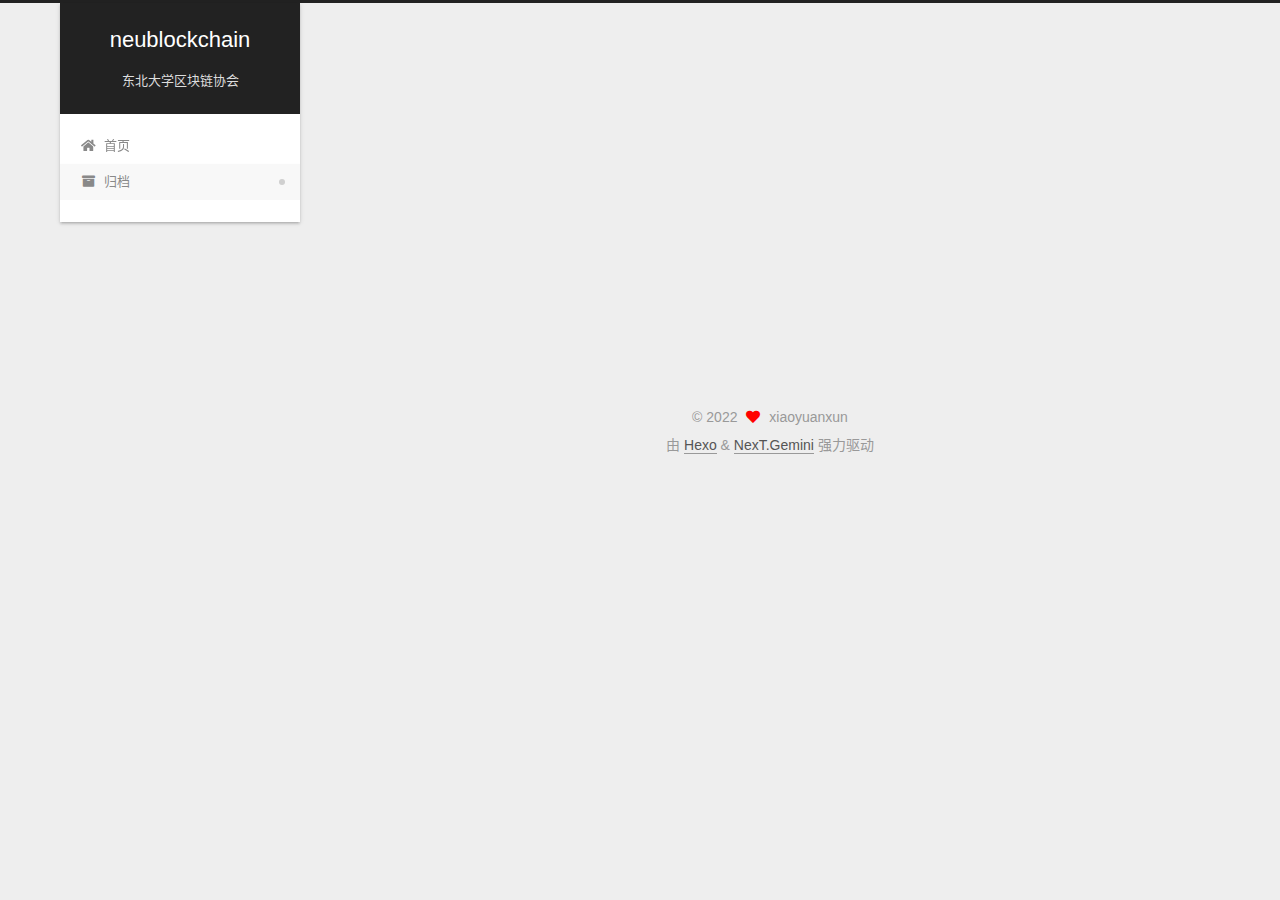
<file: archives/index.html>
<!DOCTYPE html>
<html lang="zh-CN">
<head>
  <meta charset="UTF-8">
<meta name="viewport" content="width=device-width, initial-scale=1, maximum-scale=2">
<meta name="theme-color" content="#222">
<meta name="generator" content="Hexo 6.2.0">
  <link rel="apple-touch-icon" sizes="180x180" href="/images/apple-touch-icon-next.png">
  <link rel="icon" type="image/png" sizes="32x32" href="/images/favicon-32x32-next.png">
  <link rel="icon" type="image/png" sizes="16x16" href="/images/favicon-16x16-next.png">
  <link rel="mask-icon" href="/images/logo.svg" color="#222">

<link rel="stylesheet" href="/css/main.css">


<link rel="stylesheet" href="/lib/font-awesome/css/all.min.css">

<script id="hexo-configurations">
    var NexT = window.NexT || {};
    var CONFIG = {"hostname":"example.com","root":"/","scheme":"Gemini","version":"7.8.0","exturl":false,"sidebar":{"position":"left","display":"post","padding":18,"offset":12,"onmobile":false},"copycode":{"enable":false,"show_result":false,"style":null},"back2top":{"enable":true,"sidebar":false,"scrollpercent":false},"bookmark":{"enable":false,"color":"#222","save":"auto"},"fancybox":false,"mediumzoom":false,"lazyload":false,"pangu":false,"comments":{"style":"tabs","active":null,"storage":true,"lazyload":false,"nav":null},"algolia":{"hits":{"per_page":10},"labels":{"input_placeholder":"Search for Posts","hits_empty":"We didn't find any results for the search: ${query}","hits_stats":"${hits} results found in ${time} ms"}},"localsearch":{"enable":false,"trigger":"auto","top_n_per_article":1,"unescape":false,"preload":false},"motion":{"enable":true,"async":false,"transition":{"post_block":"fadeIn","post_header":"slideDownIn","post_body":"slideDownIn","coll_header":"slideLeftIn","sidebar":"slideUpIn"}}};
  </script>

  <meta name="description" content="探寻区块链的更多可能">
<meta property="og:type" content="website">
<meta property="og:title" content="neublockchain">
<meta property="og:url" content="http://example.com/archives/index.html">
<meta property="og:site_name" content="neublockchain">
<meta property="og:description" content="探寻区块链的更多可能">
<meta property="og:locale" content="zh_CN">
<meta property="article:author" content="xiaoyuanxun">
<meta name="twitter:card" content="summary">

<link rel="canonical" href="http://example.com/archives/">


<script id="page-configurations">
  // https://hexo.io/docs/variables.html
  CONFIG.page = {
    sidebar: "",
    isHome : false,
    isPost : false,
    lang   : 'zh-CN'
  };
</script>

  <title>归档 | neublockchain</title>
  






  <noscript>
  <style>
  .use-motion .brand,
  .use-motion .menu-item,
  .sidebar-inner,
  .use-motion .post-block,
  .use-motion .pagination,
  .use-motion .comments,
  .use-motion .post-header,
  .use-motion .post-body,
  .use-motion .collection-header { opacity: initial; }

  .use-motion .site-title,
  .use-motion .site-subtitle {
    opacity: initial;
    top: initial;
  }

  .use-motion .logo-line-before i { left: initial; }
  .use-motion .logo-line-after i { right: initial; }
  </style>
</noscript>

</head>

<body itemscope itemtype="http://schema.org/WebPage">
  <div class="container use-motion">
    <div class="headband"></div>

    <header class="header" itemscope itemtype="http://schema.org/WPHeader">
      <div class="header-inner"><div class="site-brand-container">
  <div class="site-nav-toggle">
    <div class="toggle" aria-label="切换导航栏">
      <span class="toggle-line toggle-line-first"></span>
      <span class="toggle-line toggle-line-middle"></span>
      <span class="toggle-line toggle-line-last"></span>
    </div>
  </div>

  <div class="site-meta">

    <a href="/" class="brand" rel="start">
      <span class="logo-line-before"><i></i></span>
      <h1 class="site-title">neublockchain</h1>
      <span class="logo-line-after"><i></i></span>
    </a>
      <p class="site-subtitle" itemprop="description">东北大学区块链协会</p>
  </div>

  <div class="site-nav-right">
    <div class="toggle popup-trigger">
    </div>
  </div>
</div>




<nav class="site-nav">
  <ul id="menu" class="main-menu menu">
        <li class="menu-item menu-item-home">

    <a href="/" rel="section"><i class="fa fa-home fa-fw"></i>首页</a>

  </li>
        <li class="menu-item menu-item-archives">

    <a href="/archives/" rel="section"><i class="fa fa-archive fa-fw"></i>归档</a>

  </li>
  </ul>
</nav>




</div>
    </header>

    
  <div class="back-to-top">
    <i class="fa fa-arrow-up"></i>
    <span>0%</span>
  </div>


    <main class="main">
      <div class="main-inner">
        <div class="content-wrap">
          

          <div class="content archive">
            

  
  
  
  <div class="post-block">
    <div class="posts-collapse">
      <div class="collection-title">
        <span class="collection-header">嗯..! 目前共计 1 篇日志。 继续努力。</span>
      </div>

      
    <div class="collection-year">
      <span class="collection-header">2022</span>
    </div>

  <article itemscope itemtype="http://schema.org/Article">
    <header class="post-header">

      <div class="post-meta">
        <time itemprop="dateCreated"
              datetime="2022-09-09T22:17:22+08:00"
              content="2022-09-09">
          09-09
        </time>
      </div>

      <div class="post-title">
          <a class="post-title-link" href="/2022/09/09/recruitNew/" itemprop="url">
            <span itemprop="name">东北大学区块链技术与应用研究协会招新2022</span>
          </a>
      </div>

    </header>
  </article>


    </div>
  </div>
  
  
  

  



          </div>
          

<script>
  window.addEventListener('tabs:register', () => {
    let { activeClass } = CONFIG.comments;
    if (CONFIG.comments.storage) {
      activeClass = localStorage.getItem('comments_active') || activeClass;
    }
    if (activeClass) {
      let activeTab = document.querySelector(`a[href="#comment-${activeClass}"]`);
      if (activeTab) {
        activeTab.click();
      }
    }
  });
  if (CONFIG.comments.storage) {
    window.addEventListener('tabs:click', event => {
      if (!event.target.matches('.tabs-comment .tab-content .tab-pane')) return;
      let commentClass = event.target.classList[1];
      localStorage.setItem('comments_active', commentClass);
    });
  }
</script>

        </div>
          
  
  <div class="toggle sidebar-toggle">
    <span class="toggle-line toggle-line-first"></span>
    <span class="toggle-line toggle-line-middle"></span>
    <span class="toggle-line toggle-line-last"></span>
  </div>

  <aside class="sidebar">
    <div class="sidebar-inner">

      <ul class="sidebar-nav motion-element">
        <li class="sidebar-nav-toc">
          文章目录
        </li>
        <li class="sidebar-nav-overview">
          站点概览
        </li>
      </ul>

      <!--noindex-->
      <div class="post-toc-wrap sidebar-panel">
      </div>
      <!--/noindex-->

      <div class="site-overview-wrap sidebar-panel">
        <div class="site-author motion-element" itemprop="author" itemscope itemtype="http://schema.org/Person">
  <p class="site-author-name" itemprop="name">xiaoyuanxun</p>
  <div class="site-description" itemprop="description">探寻区块链的更多可能</div>
</div>
<div class="site-state-wrap motion-element">
  <nav class="site-state">
      <div class="site-state-item site-state-posts">
          <a href="/archives/">
        
          <span class="site-state-item-count">1</span>
          <span class="site-state-item-name">日志</span>
        </a>
      </div>
  </nav>
</div>



      </div>

    </div>
  </aside>
  <div id="sidebar-dimmer"></div>


      </div>
    </main>

    <footer class="footer">
      <div class="footer-inner">
        

        

<div class="copyright">
  
  &copy; 
  <span itemprop="copyrightYear">2022</span>
  <span class="with-love">
    <i class="fa fa-heart"></i>
  </span>
  <span class="author" itemprop="copyrightHolder">xiaoyuanxun</span>
</div>
  <div class="powered-by">由 <a href="https://hexo.io/" class="theme-link" rel="noopener" target="_blank">Hexo</a> & <a href="https://theme-next.org/" class="theme-link" rel="noopener" target="_blank">NexT.Gemini</a> 强力驱动
  </div>

        








      </div>
    </footer>
  </div>

  
  <script src="/lib/anime.min.js"></script>
  <script src="/lib/velocity/velocity.min.js"></script>
  <script src="/lib/velocity/velocity.ui.min.js"></script>

<script src="/js/utils.js"></script>

<script src="/js/motion.js"></script>


<script src="/js/schemes/pisces.js"></script>


<script src="/js/next-boot.js"></script>




  















  

  

</body>
</html>
</file>
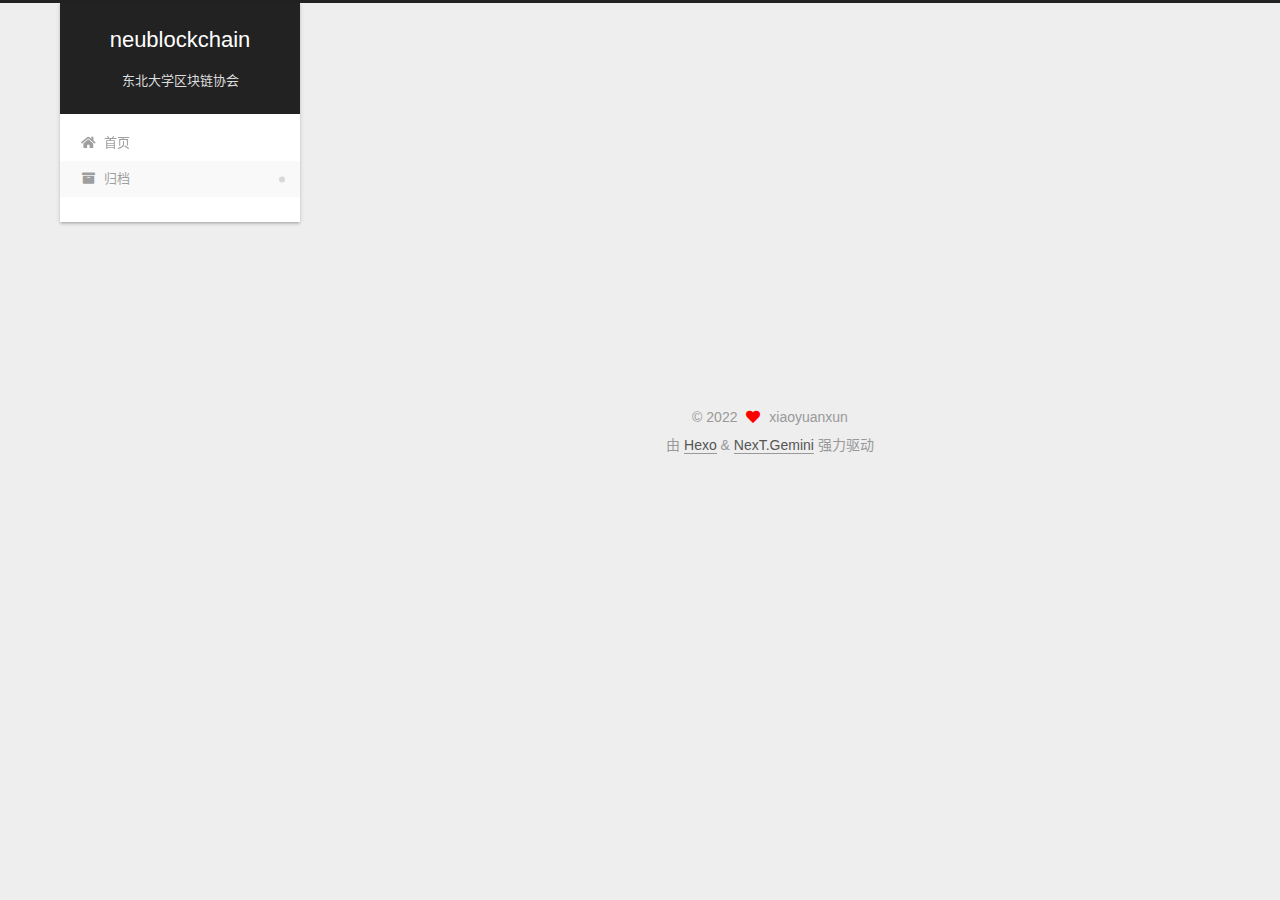
<file: archives/2022/index.html>
<!DOCTYPE html>
<html lang="zh-CN">
<head>
  <meta charset="UTF-8">
<meta name="viewport" content="width=device-width, initial-scale=1, maximum-scale=2">
<meta name="theme-color" content="#222">
<meta name="generator" content="Hexo 6.2.0">
  <link rel="apple-touch-icon" sizes="180x180" href="/images/apple-touch-icon-next.png">
  <link rel="icon" type="image/png" sizes="32x32" href="/images/favicon-32x32-next.png">
  <link rel="icon" type="image/png" sizes="16x16" href="/images/favicon-16x16-next.png">
  <link rel="mask-icon" href="/images/logo.svg" color="#222">

<link rel="stylesheet" href="/css/main.css">


<link rel="stylesheet" href="/lib/font-awesome/css/all.min.css">

<script id="hexo-configurations">
    var NexT = window.NexT || {};
    var CONFIG = {"hostname":"example.com","root":"/","scheme":"Gemini","version":"7.8.0","exturl":false,"sidebar":{"position":"left","display":"post","padding":18,"offset":12,"onmobile":false},"copycode":{"enable":false,"show_result":false,"style":null},"back2top":{"enable":true,"sidebar":false,"scrollpercent":false},"bookmark":{"enable":false,"color":"#222","save":"auto"},"fancybox":false,"mediumzoom":false,"lazyload":false,"pangu":false,"comments":{"style":"tabs","active":null,"storage":true,"lazyload":false,"nav":null},"algolia":{"hits":{"per_page":10},"labels":{"input_placeholder":"Search for Posts","hits_empty":"We didn't find any results for the search: ${query}","hits_stats":"${hits} results found in ${time} ms"}},"localsearch":{"enable":false,"trigger":"auto","top_n_per_article":1,"unescape":false,"preload":false},"motion":{"enable":true,"async":false,"transition":{"post_block":"fadeIn","post_header":"slideDownIn","post_body":"slideDownIn","coll_header":"slideLeftIn","sidebar":"slideUpIn"}}};
  </script>

  <meta name="description" content="探寻区块链的更多可能">
<meta property="og:type" content="website">
<meta property="og:title" content="neublockchain">
<meta property="og:url" content="http://example.com/archives/2022/index.html">
<meta property="og:site_name" content="neublockchain">
<meta property="og:description" content="探寻区块链的更多可能">
<meta property="og:locale" content="zh_CN">
<meta property="article:author" content="xiaoyuanxun">
<meta name="twitter:card" content="summary">

<link rel="canonical" href="http://example.com/archives/2022/">


<script id="page-configurations">
  // https://hexo.io/docs/variables.html
  CONFIG.page = {
    sidebar: "",
    isHome : false,
    isPost : false,
    lang   : 'zh-CN'
  };
</script>

  <title>归档 | neublockchain</title>
  






  <noscript>
  <style>
  .use-motion .brand,
  .use-motion .menu-item,
  .sidebar-inner,
  .use-motion .post-block,
  .use-motion .pagination,
  .use-motion .comments,
  .use-motion .post-header,
  .use-motion .post-body,
  .use-motion .collection-header { opacity: initial; }

  .use-motion .site-title,
  .use-motion .site-subtitle {
    opacity: initial;
    top: initial;
  }

  .use-motion .logo-line-before i { left: initial; }
  .use-motion .logo-line-after i { right: initial; }
  </style>
</noscript>

</head>

<body itemscope itemtype="http://schema.org/WebPage">
  <div class="container use-motion">
    <div class="headband"></div>

    <header class="header" itemscope itemtype="http://schema.org/WPHeader">
      <div class="header-inner"><div class="site-brand-container">
  <div class="site-nav-toggle">
    <div class="toggle" aria-label="切换导航栏">
      <span class="toggle-line toggle-line-first"></span>
      <span class="toggle-line toggle-line-middle"></span>
      <span class="toggle-line toggle-line-last"></span>
    </div>
  </div>

  <div class="site-meta">

    <a href="/" class="brand" rel="start">
      <span class="logo-line-before"><i></i></span>
      <h1 class="site-title">neublockchain</h1>
      <span class="logo-line-after"><i></i></span>
    </a>
      <p class="site-subtitle" itemprop="description">东北大学区块链协会</p>
  </div>

  <div class="site-nav-right">
    <div class="toggle popup-trigger">
    </div>
  </div>
</div>




<nav class="site-nav">
  <ul id="menu" class="main-menu menu">
        <li class="menu-item menu-item-home">

    <a href="/" rel="section"><i class="fa fa-home fa-fw"></i>首页</a>

  </li>
        <li class="menu-item menu-item-archives">

    <a href="/archives/" rel="section"><i class="fa fa-archive fa-fw"></i>归档</a>

  </li>
  </ul>
</nav>




</div>
    </header>

    
  <div class="back-to-top">
    <i class="fa fa-arrow-up"></i>
    <span>0%</span>
  </div>


    <main class="main">
      <div class="main-inner">
        <div class="content-wrap">
          

          <div class="content archive">
            

  
  
  
  <div class="post-block">
    <div class="posts-collapse">
      <div class="collection-title">
        <span class="collection-header">嗯..! 目前共计 1 篇日志。 继续努力。</span>
      </div>

      
    <div class="collection-year">
      <span class="collection-header">2022</span>
    </div>

  <article itemscope itemtype="http://schema.org/Article">
    <header class="post-header">

      <div class="post-meta">
        <time itemprop="dateCreated"
              datetime="2022-09-09T22:17:22+08:00"
              content="2022-09-09">
          09-09
        </time>
      </div>

      <div class="post-title">
          <a class="post-title-link" href="/2022/09/09/recruitNew/" itemprop="url">
            <span itemprop="name">东北大学区块链技术与应用研究协会招新2022</span>
          </a>
      </div>

    </header>
  </article>


    </div>
  </div>
  
  
  

  



          </div>
          

<script>
  window.addEventListener('tabs:register', () => {
    let { activeClass } = CONFIG.comments;
    if (CONFIG.comments.storage) {
      activeClass = localStorage.getItem('comments_active') || activeClass;
    }
    if (activeClass) {
      let activeTab = document.querySelector(`a[href="#comment-${activeClass}"]`);
      if (activeTab) {
        activeTab.click();
      }
    }
  });
  if (CONFIG.comments.storage) {
    window.addEventListener('tabs:click', event => {
      if (!event.target.matches('.tabs-comment .tab-content .tab-pane')) return;
      let commentClass = event.target.classList[1];
      localStorage.setItem('comments_active', commentClass);
    });
  }
</script>

        </div>
          
  
  <div class="toggle sidebar-toggle">
    <span class="toggle-line toggle-line-first"></span>
    <span class="toggle-line toggle-line-middle"></span>
    <span class="toggle-line toggle-line-last"></span>
  </div>

  <aside class="sidebar">
    <div class="sidebar-inner">

      <ul class="sidebar-nav motion-element">
        <li class="sidebar-nav-toc">
          文章目录
        </li>
        <li class="sidebar-nav-overview">
          站点概览
        </li>
      </ul>

      <!--noindex-->
      <div class="post-toc-wrap sidebar-panel">
      </div>
      <!--/noindex-->

      <div class="site-overview-wrap sidebar-panel">
        <div class="site-author motion-element" itemprop="author" itemscope itemtype="http://schema.org/Person">
  <p class="site-author-name" itemprop="name">xiaoyuanxun</p>
  <div class="site-description" itemprop="description">探寻区块链的更多可能</div>
</div>
<div class="site-state-wrap motion-element">
  <nav class="site-state">
      <div class="site-state-item site-state-posts">
          <a href="/archives/">
        
          <span class="site-state-item-count">1</span>
          <span class="site-state-item-name">日志</span>
        </a>
      </div>
  </nav>
</div>



      </div>

    </div>
  </aside>
  <div id="sidebar-dimmer"></div>


      </div>
    </main>

    <footer class="footer">
      <div class="footer-inner">
        

        

<div class="copyright">
  
  &copy; 
  <span itemprop="copyrightYear">2022</span>
  <span class="with-love">
    <i class="fa fa-heart"></i>
  </span>
  <span class="author" itemprop="copyrightHolder">xiaoyuanxun</span>
</div>
  <div class="powered-by">由 <a href="https://hexo.io/" class="theme-link" rel="noopener" target="_blank">Hexo</a> & <a href="https://theme-next.org/" class="theme-link" rel="noopener" target="_blank">NexT.Gemini</a> 强力驱动
  </div>

        








      </div>
    </footer>
  </div>

  
  <script src="/lib/anime.min.js"></script>
  <script src="/lib/velocity/velocity.min.js"></script>
  <script src="/lib/velocity/velocity.ui.min.js"></script>

<script src="/js/utils.js"></script>

<script src="/js/motion.js"></script>


<script src="/js/schemes/pisces.js"></script>


<script src="/js/next-boot.js"></script>




  















  

  

</body>
</html>
</file>
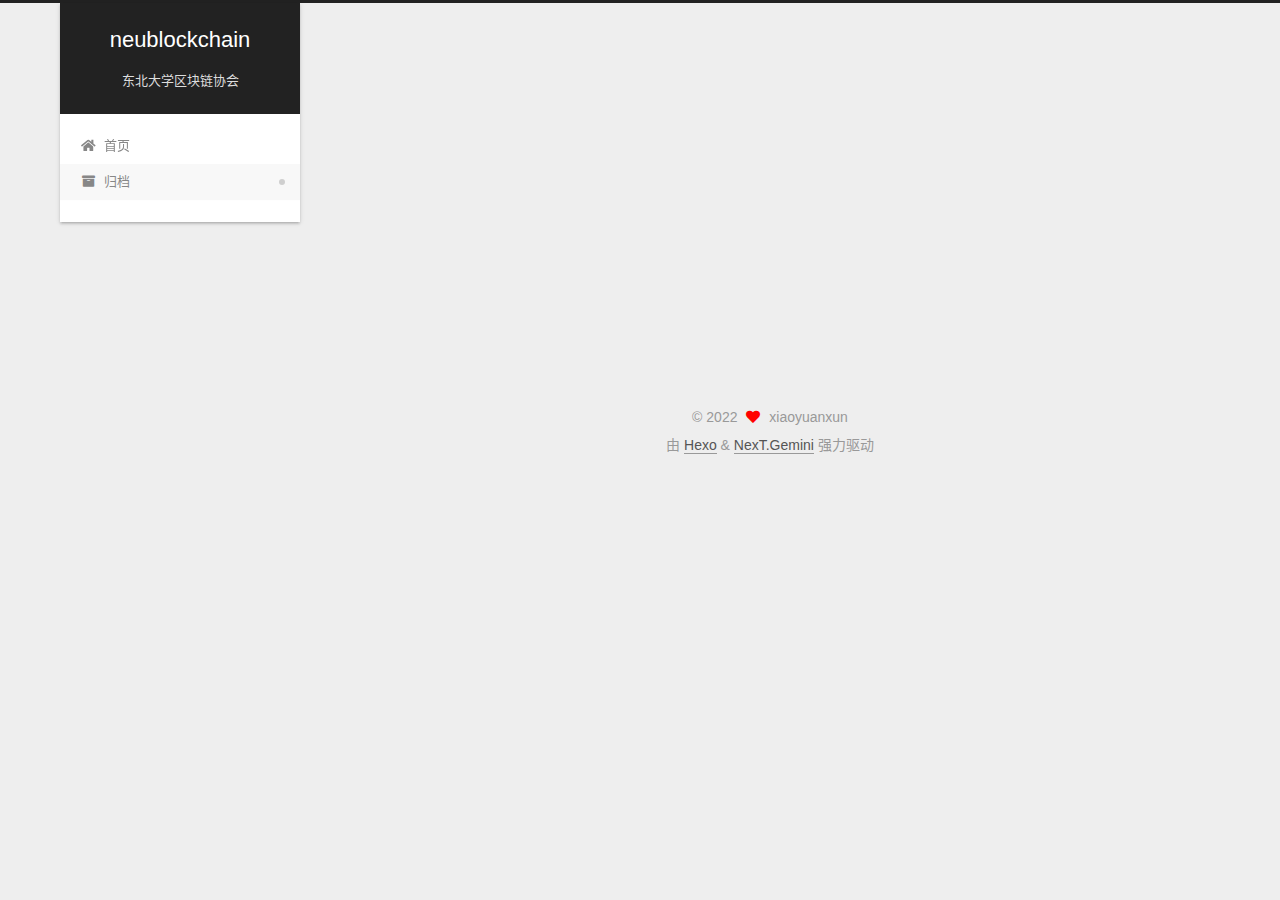
<file: archives/2022/08/index.html>
<!DOCTYPE html>
<html lang="zh-CN">
<head>
  <meta charset="UTF-8">
<meta name="viewport" content="width=device-width, initial-scale=1, maximum-scale=2">
<meta name="theme-color" content="#222">
<meta name="generator" content="Hexo 6.2.0">
  <link rel="apple-touch-icon" sizes="180x180" href="/images/apple-touch-icon-next.png">
  <link rel="icon" type="image/png" sizes="32x32" href="/images/favicon-32x32-next.png">
  <link rel="icon" type="image/png" sizes="16x16" href="/images/favicon-16x16-next.png">
  <link rel="mask-icon" href="/images/logo.svg" color="#222">

<link rel="stylesheet" href="/css/main.css">


<link rel="stylesheet" href="/lib/font-awesome/css/all.min.css">

<script id="hexo-configurations">
    var NexT = window.NexT || {};
    var CONFIG = {"hostname":"example.com","root":"/","scheme":"Gemini","version":"7.8.0","exturl":false,"sidebar":{"position":"left","display":"post","padding":18,"offset":12,"onmobile":false},"copycode":{"enable":false,"show_result":false,"style":null},"back2top":{"enable":true,"sidebar":false,"scrollpercent":false},"bookmark":{"enable":false,"color":"#222","save":"auto"},"fancybox":false,"mediumzoom":false,"lazyload":false,"pangu":false,"comments":{"style":"tabs","active":null,"storage":true,"lazyload":false,"nav":null},"algolia":{"hits":{"per_page":10},"labels":{"input_placeholder":"Search for Posts","hits_empty":"We didn't find any results for the search: ${query}","hits_stats":"${hits} results found in ${time} ms"}},"localsearch":{"enable":false,"trigger":"auto","top_n_per_article":1,"unescape":false,"preload":false},"motion":{"enable":true,"async":false,"transition":{"post_block":"fadeIn","post_header":"slideDownIn","post_body":"slideDownIn","coll_header":"slideLeftIn","sidebar":"slideUpIn"}}};
  </script>

  <meta name="description" content="探寻区块链的更多可能">
<meta property="og:type" content="website">
<meta property="og:title" content="neublockchain">
<meta property="og:url" content="http://example.com/archives/2022/08/index.html">
<meta property="og:site_name" content="neublockchain">
<meta property="og:description" content="探寻区块链的更多可能">
<meta property="og:locale" content="zh_CN">
<meta property="article:author" content="xiaoyuanxun">
<meta name="twitter:card" content="summary">

<link rel="canonical" href="http://example.com/archives/2022/08/">


<script id="page-configurations">
  // https://hexo.io/docs/variables.html
  CONFIG.page = {
    sidebar: "",
    isHome : false,
    isPost : false,
    lang   : 'zh-CN'
  };
</script>

  <title>归档 | neublockchain</title>
  






  <noscript>
  <style>
  .use-motion .brand,
  .use-motion .menu-item,
  .sidebar-inner,
  .use-motion .post-block,
  .use-motion .pagination,
  .use-motion .comments,
  .use-motion .post-header,
  .use-motion .post-body,
  .use-motion .collection-header { opacity: initial; }

  .use-motion .site-title,
  .use-motion .site-subtitle {
    opacity: initial;
    top: initial;
  }

  .use-motion .logo-line-before i { left: initial; }
  .use-motion .logo-line-after i { right: initial; }
  </style>
</noscript>

</head>

<body itemscope itemtype="http://schema.org/WebPage">
  <div class="container use-motion">
    <div class="headband"></div>

    <header class="header" itemscope itemtype="http://schema.org/WPHeader">
      <div class="header-inner"><div class="site-brand-container">
  <div class="site-nav-toggle">
    <div class="toggle" aria-label="切换导航栏">
      <span class="toggle-line toggle-line-first"></span>
      <span class="toggle-line toggle-line-middle"></span>
      <span class="toggle-line toggle-line-last"></span>
    </div>
  </div>

  <div class="site-meta">

    <a href="/" class="brand" rel="start">
      <span class="logo-line-before"><i></i></span>
      <h1 class="site-title">neublockchain</h1>
      <span class="logo-line-after"><i></i></span>
    </a>
      <p class="site-subtitle" itemprop="description">东北大学区块链协会</p>
  </div>

  <div class="site-nav-right">
    <div class="toggle popup-trigger">
    </div>
  </div>
</div>




<nav class="site-nav">
  <ul id="menu" class="main-menu menu">
        <li class="menu-item menu-item-home">

    <a href="/" rel="section"><i class="fa fa-home fa-fw"></i>首页</a>

  </li>
        <li class="menu-item menu-item-archives">

    <a href="/archives/" rel="section"><i class="fa fa-archive fa-fw"></i>归档</a>

  </li>
  </ul>
</nav>




</div>
    </header>

    
  <div class="back-to-top">
    <i class="fa fa-arrow-up"></i>
    <span>0%</span>
  </div>


    <main class="main">
      <div class="main-inner">
        <div class="content-wrap">
          

          <div class="content archive">
            

  
  
  
  <div class="post-block">
    <div class="posts-collapse">
      <div class="collection-title">
        <span class="collection-header">嗯..! 目前共计 1 篇日志。 继续努力。</span>
      </div>

      
    <div class="collection-year">
      <span class="collection-header">2022</span>
    </div>

  <article itemscope itemtype="http://schema.org/Article">
    <header class="post-header">

      <div class="post-meta">
        <time itemprop="dateCreated"
              datetime="2022-08-18T19:51:50+08:00"
              content="2022-08-18">
          08-18
        </time>
      </div>

      <div class="post-title">
          <a class="post-title-link" href="/2022/08/18/hello-world/" itemprop="url">
            <span itemprop="name">Hello World</span>
          </a>
      </div>

    </header>
  </article>


    </div>
  </div>
  
  
  

  



          </div>
          

<script>
  window.addEventListener('tabs:register', () => {
    let { activeClass } = CONFIG.comments;
    if (CONFIG.comments.storage) {
      activeClass = localStorage.getItem('comments_active') || activeClass;
    }
    if (activeClass) {
      let activeTab = document.querySelector(`a[href="#comment-${activeClass}"]`);
      if (activeTab) {
        activeTab.click();
      }
    }
  });
  if (CONFIG.comments.storage) {
    window.addEventListener('tabs:click', event => {
      if (!event.target.matches('.tabs-comment .tab-content .tab-pane')) return;
      let commentClass = event.target.classList[1];
      localStorage.setItem('comments_active', commentClass);
    });
  }
</script>

        </div>
          
  
  <div class="toggle sidebar-toggle">
    <span class="toggle-line toggle-line-first"></span>
    <span class="toggle-line toggle-line-middle"></span>
    <span class="toggle-line toggle-line-last"></span>
  </div>

  <aside class="sidebar">
    <div class="sidebar-inner">

      <ul class="sidebar-nav motion-element">
        <li class="sidebar-nav-toc">
          文章目录
        </li>
        <li class="sidebar-nav-overview">
          站点概览
        </li>
      </ul>

      <!--noindex-->
      <div class="post-toc-wrap sidebar-panel">
      </div>
      <!--/noindex-->

      <div class="site-overview-wrap sidebar-panel">
        <div class="site-author motion-element" itemprop="author" itemscope itemtype="http://schema.org/Person">
  <p class="site-author-name" itemprop="name">xiaoyuanxun</p>
  <div class="site-description" itemprop="description">探寻区块链的更多可能</div>
</div>
<div class="site-state-wrap motion-element">
  <nav class="site-state">
      <div class="site-state-item site-state-posts">
          <a href="/archives/">
        
          <span class="site-state-item-count">1</span>
          <span class="site-state-item-name">日志</span>
        </a>
      </div>
  </nav>
</div>



      </div>

    </div>
  </aside>
  <div id="sidebar-dimmer"></div>


      </div>
    </main>

    <footer class="footer">
      <div class="footer-inner">
        

        

<div class="copyright">
  
  &copy; 
  <span itemprop="copyrightYear">2022</span>
  <span class="with-love">
    <i class="fa fa-heart"></i>
  </span>
  <span class="author" itemprop="copyrightHolder">xiaoyuanxun</span>
</div>
  <div class="powered-by">由 <a href="https://hexo.io/" class="theme-link" rel="noopener" target="_blank">Hexo</a> & <a href="https://theme-next.org/" class="theme-link" rel="noopener" target="_blank">NexT.Gemini</a> 强力驱动
  </div>

        








      </div>
    </footer>
  </div>

  
  <script src="/lib/anime.min.js"></script>
  <script src="/lib/velocity/velocity.min.js"></script>
  <script src="/lib/velocity/velocity.ui.min.js"></script>

<script src="/js/utils.js"></script>

<script src="/js/motion.js"></script>


<script src="/js/schemes/pisces.js"></script>


<script src="/js/next-boot.js"></script>




  















  

  

</body>
</html>
</file>
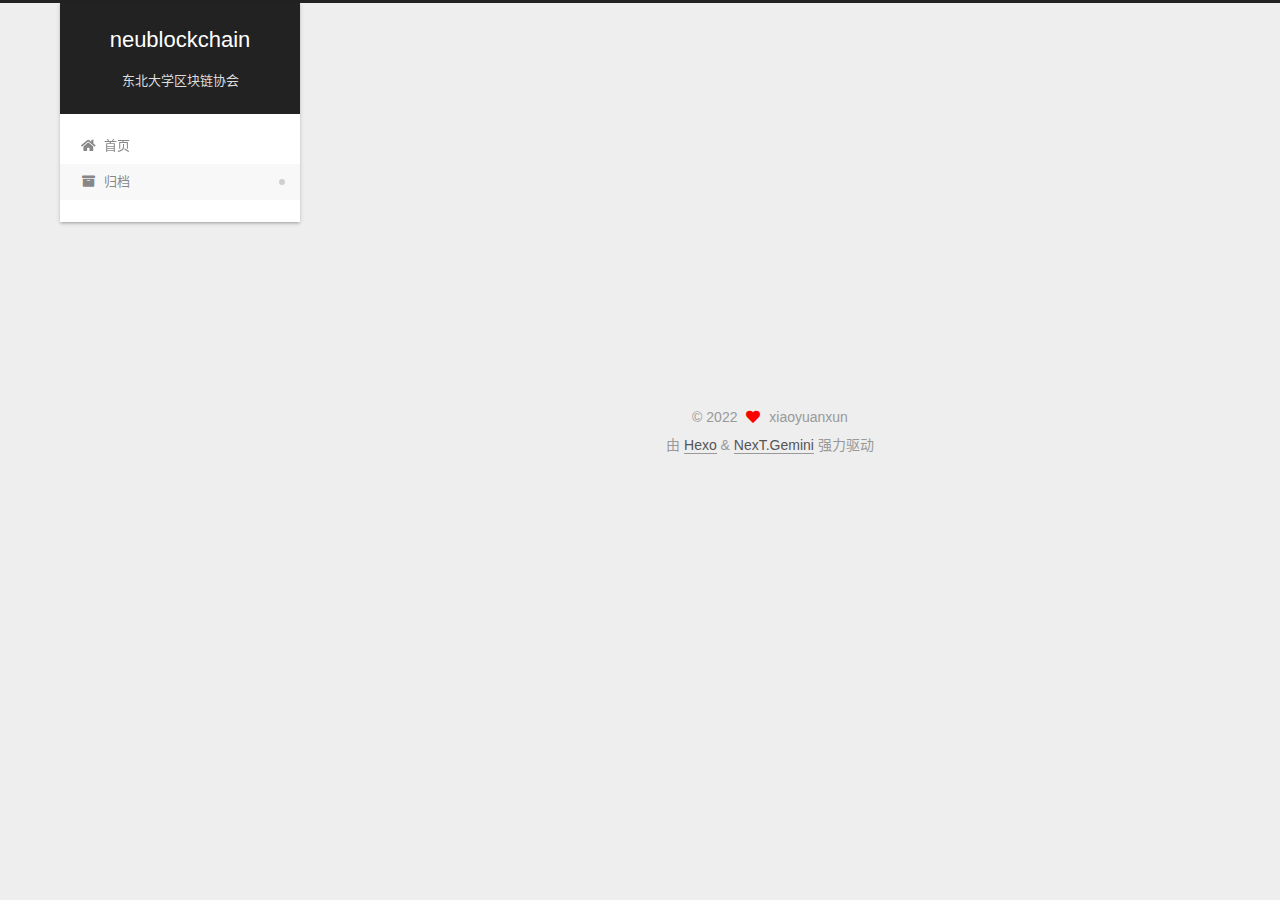
<file: archives/2022/09/index.html>
<!DOCTYPE html>
<html lang="zh-CN">
<head>
  <meta charset="UTF-8">
<meta name="viewport" content="width=device-width, initial-scale=1, maximum-scale=2">
<meta name="theme-color" content="#222">
<meta name="generator" content="Hexo 6.2.0">
  <link rel="apple-touch-icon" sizes="180x180" href="/images/apple-touch-icon-next.png">
  <link rel="icon" type="image/png" sizes="32x32" href="/images/favicon-32x32-next.png">
  <link rel="icon" type="image/png" sizes="16x16" href="/images/favicon-16x16-next.png">
  <link rel="mask-icon" href="/images/logo.svg" color="#222">

<link rel="stylesheet" href="/css/main.css">


<link rel="stylesheet" href="/lib/font-awesome/css/all.min.css">

<script id="hexo-configurations">
    var NexT = window.NexT || {};
    var CONFIG = {"hostname":"example.com","root":"/","scheme":"Gemini","version":"7.8.0","exturl":false,"sidebar":{"position":"left","display":"post","padding":18,"offset":12,"onmobile":false},"copycode":{"enable":false,"show_result":false,"style":null},"back2top":{"enable":true,"sidebar":false,"scrollpercent":false},"bookmark":{"enable":false,"color":"#222","save":"auto"},"fancybox":false,"mediumzoom":false,"lazyload":false,"pangu":false,"comments":{"style":"tabs","active":null,"storage":true,"lazyload":false,"nav":null},"algolia":{"hits":{"per_page":10},"labels":{"input_placeholder":"Search for Posts","hits_empty":"We didn't find any results for the search: ${query}","hits_stats":"${hits} results found in ${time} ms"}},"localsearch":{"enable":false,"trigger":"auto","top_n_per_article":1,"unescape":false,"preload":false},"motion":{"enable":true,"async":false,"transition":{"post_block":"fadeIn","post_header":"slideDownIn","post_body":"slideDownIn","coll_header":"slideLeftIn","sidebar":"slideUpIn"}}};
  </script>

  <meta name="description" content="探寻区块链的更多可能">
<meta property="og:type" content="website">
<meta property="og:title" content="neublockchain">
<meta property="og:url" content="http://example.com/archives/2022/09/index.html">
<meta property="og:site_name" content="neublockchain">
<meta property="og:description" content="探寻区块链的更多可能">
<meta property="og:locale" content="zh_CN">
<meta property="article:author" content="xiaoyuanxun">
<meta name="twitter:card" content="summary">

<link rel="canonical" href="http://example.com/archives/2022/09/">


<script id="page-configurations">
  // https://hexo.io/docs/variables.html
  CONFIG.page = {
    sidebar: "",
    isHome : false,
    isPost : false,
    lang   : 'zh-CN'
  };
</script>

  <title>归档 | neublockchain</title>
  






  <noscript>
  <style>
  .use-motion .brand,
  .use-motion .menu-item,
  .sidebar-inner,
  .use-motion .post-block,
  .use-motion .pagination,
  .use-motion .comments,
  .use-motion .post-header,
  .use-motion .post-body,
  .use-motion .collection-header { opacity: initial; }

  .use-motion .site-title,
  .use-motion .site-subtitle {
    opacity: initial;
    top: initial;
  }

  .use-motion .logo-line-before i { left: initial; }
  .use-motion .logo-line-after i { right: initial; }
  </style>
</noscript>

</head>

<body itemscope itemtype="http://schema.org/WebPage">
  <div class="container use-motion">
    <div class="headband"></div>

    <header class="header" itemscope itemtype="http://schema.org/WPHeader">
      <div class="header-inner"><div class="site-brand-container">
  <div class="site-nav-toggle">
    <div class="toggle" aria-label="切换导航栏">
      <span class="toggle-line toggle-line-first"></span>
      <span class="toggle-line toggle-line-middle"></span>
      <span class="toggle-line toggle-line-last"></span>
    </div>
  </div>

  <div class="site-meta">

    <a href="/" class="brand" rel="start">
      <span class="logo-line-before"><i></i></span>
      <h1 class="site-title">neublockchain</h1>
      <span class="logo-line-after"><i></i></span>
    </a>
      <p class="site-subtitle" itemprop="description">东北大学区块链协会</p>
  </div>

  <div class="site-nav-right">
    <div class="toggle popup-trigger">
    </div>
  </div>
</div>




<nav class="site-nav">
  <ul id="menu" class="main-menu menu">
        <li class="menu-item menu-item-home">

    <a href="/" rel="section"><i class="fa fa-home fa-fw"></i>首页</a>

  </li>
        <li class="menu-item menu-item-archives">

    <a href="/archives/" rel="section"><i class="fa fa-archive fa-fw"></i>归档</a>

  </li>
  </ul>
</nav>




</div>
    </header>

    
  <div class="back-to-top">
    <i class="fa fa-arrow-up"></i>
    <span>0%</span>
  </div>


    <main class="main">
      <div class="main-inner">
        <div class="content-wrap">
          

          <div class="content archive">
            

  
  
  
  <div class="post-block">
    <div class="posts-collapse">
      <div class="collection-title">
        <span class="collection-header">嗯..! 目前共计 1 篇日志。 继续努力。</span>
      </div>

      
    <div class="collection-year">
      <span class="collection-header">2022</span>
    </div>

  <article itemscope itemtype="http://schema.org/Article">
    <header class="post-header">

      <div class="post-meta">
        <time itemprop="dateCreated"
              datetime="2022-09-09T22:17:22+08:00"
              content="2022-09-09">
          09-09
        </time>
      </div>

      <div class="post-title">
          <a class="post-title-link" href="/2022/09/09/recruitNew/" itemprop="url">
            <span itemprop="name">东北大学区块链技术与应用研究协会招新2022</span>
          </a>
      </div>

    </header>
  </article>


    </div>
  </div>
  
  
  

  



          </div>
          

<script>
  window.addEventListener('tabs:register', () => {
    let { activeClass } = CONFIG.comments;
    if (CONFIG.comments.storage) {
      activeClass = localStorage.getItem('comments_active') || activeClass;
    }
    if (activeClass) {
      let activeTab = document.querySelector(`a[href="#comment-${activeClass}"]`);
      if (activeTab) {
        activeTab.click();
      }
    }
  });
  if (CONFIG.comments.storage) {
    window.addEventListener('tabs:click', event => {
      if (!event.target.matches('.tabs-comment .tab-content .tab-pane')) return;
      let commentClass = event.target.classList[1];
      localStorage.setItem('comments_active', commentClass);
    });
  }
</script>

        </div>
          
  
  <div class="toggle sidebar-toggle">
    <span class="toggle-line toggle-line-first"></span>
    <span class="toggle-line toggle-line-middle"></span>
    <span class="toggle-line toggle-line-last"></span>
  </div>

  <aside class="sidebar">
    <div class="sidebar-inner">

      <ul class="sidebar-nav motion-element">
        <li class="sidebar-nav-toc">
          文章目录
        </li>
        <li class="sidebar-nav-overview">
          站点概览
        </li>
      </ul>

      <!--noindex-->
      <div class="post-toc-wrap sidebar-panel">
      </div>
      <!--/noindex-->

      <div class="site-overview-wrap sidebar-panel">
        <div class="site-author motion-element" itemprop="author" itemscope itemtype="http://schema.org/Person">
  <p class="site-author-name" itemprop="name">xiaoyuanxun</p>
  <div class="site-description" itemprop="description">探寻区块链的更多可能</div>
</div>
<div class="site-state-wrap motion-element">
  <nav class="site-state">
      <div class="site-state-item site-state-posts">
          <a href="/archives/">
        
          <span class="site-state-item-count">1</span>
          <span class="site-state-item-name">日志</span>
        </a>
      </div>
  </nav>
</div>



      </div>

    </div>
  </aside>
  <div id="sidebar-dimmer"></div>


      </div>
    </main>

    <footer class="footer">
      <div class="footer-inner">
        

        

<div class="copyright">
  
  &copy; 
  <span itemprop="copyrightYear">2022</span>
  <span class="with-love">
    <i class="fa fa-heart"></i>
  </span>
  <span class="author" itemprop="copyrightHolder">xiaoyuanxun</span>
</div>
  <div class="powered-by">由 <a href="https://hexo.io/" class="theme-link" rel="noopener" target="_blank">Hexo</a> & <a href="https://theme-next.org/" class="theme-link" rel="noopener" target="_blank">NexT.Gemini</a> 强力驱动
  </div>

        








      </div>
    </footer>
  </div>

  
  <script src="/lib/anime.min.js"></script>
  <script src="/lib/velocity/velocity.min.js"></script>
  <script src="/lib/velocity/velocity.ui.min.js"></script>

<script src="/js/utils.js"></script>

<script src="/js/motion.js"></script>


<script src="/js/schemes/pisces.js"></script>


<script src="/js/next-boot.js"></script>




  















  

  

</body>
</html>
</file>
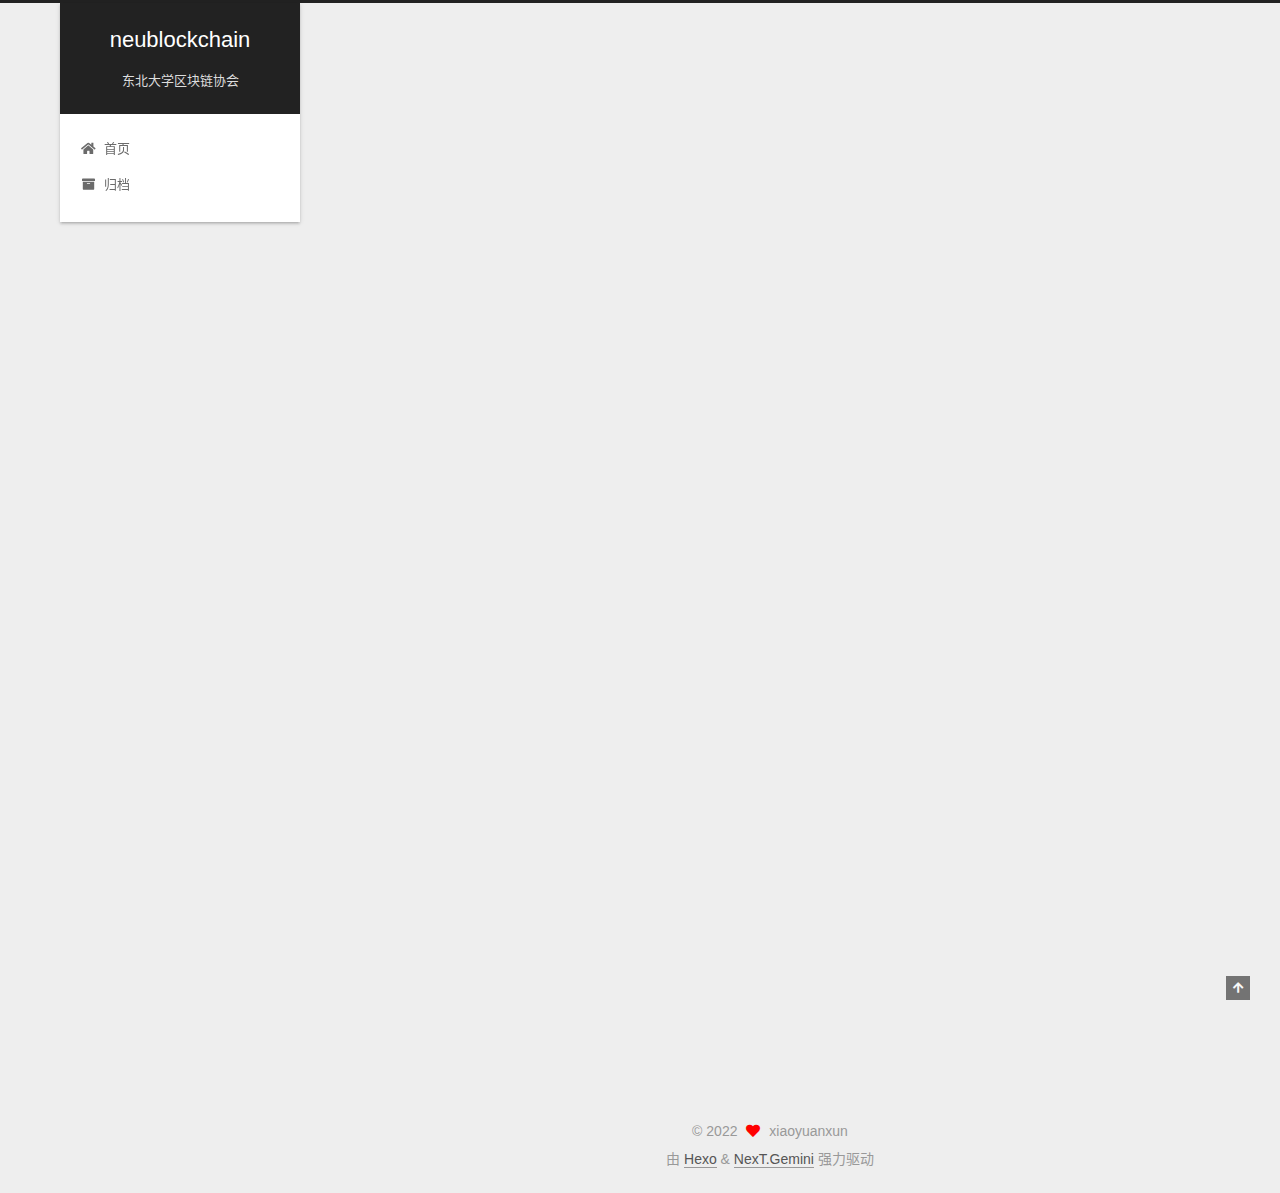
<file: 2022/08/18/hello-world/index.html>
<!DOCTYPE html>
<html lang="zh-CN">
<head>
  <meta charset="UTF-8">
<meta name="viewport" content="width=device-width, initial-scale=1, maximum-scale=2">
<meta name="theme-color" content="#222">
<meta name="generator" content="Hexo 6.2.0">
  <link rel="apple-touch-icon" sizes="180x180" href="/images/apple-touch-icon-next.png">
  <link rel="icon" type="image/png" sizes="32x32" href="/images/favicon-32x32-next.png">
  <link rel="icon" type="image/png" sizes="16x16" href="/images/favicon-16x16-next.png">
  <link rel="mask-icon" href="/images/logo.svg" color="#222">

<link rel="stylesheet" href="/css/main.css">


<link rel="stylesheet" href="/lib/font-awesome/css/all.min.css">

<script id="hexo-configurations">
    var NexT = window.NexT || {};
    var CONFIG = {"hostname":"example.com","root":"/","scheme":"Gemini","version":"7.8.0","exturl":false,"sidebar":{"position":"left","display":"post","padding":18,"offset":12,"onmobile":false},"copycode":{"enable":false,"show_result":false,"style":null},"back2top":{"enable":true,"sidebar":false,"scrollpercent":false},"bookmark":{"enable":false,"color":"#222","save":"auto"},"fancybox":false,"mediumzoom":false,"lazyload":false,"pangu":false,"comments":{"style":"tabs","active":null,"storage":true,"lazyload":false,"nav":null},"algolia":{"hits":{"per_page":10},"labels":{"input_placeholder":"Search for Posts","hits_empty":"We didn't find any results for the search: ${query}","hits_stats":"${hits} results found in ${time} ms"}},"localsearch":{"enable":false,"trigger":"auto","top_n_per_article":1,"unescape":false,"preload":false},"motion":{"enable":true,"async":false,"transition":{"post_block":"fadeIn","post_header":"slideDownIn","post_body":"slideDownIn","coll_header":"slideLeftIn","sidebar":"slideUpIn"}}};
  </script>

  <meta name="description" content="Welcome to Hexo! This is your very first post. Check documentation for more info. If you get any problems when using Hexo, you can find the answer in troubleshooting or you can ask me on GitHub. Quick">
<meta property="og:type" content="article">
<meta property="og:title" content="Hello World">
<meta property="og:url" content="http://example.com/2022/08/18/hello-world/index.html">
<meta property="og:site_name" content="neublockchain">
<meta property="og:description" content="Welcome to Hexo! This is your very first post. Check documentation for more info. If you get any problems when using Hexo, you can find the answer in troubleshooting or you can ask me on GitHub. Quick">
<meta property="og:locale" content="zh_CN">
<meta property="article:published_time" content="2022-08-18T11:51:50.525Z">
<meta property="article:modified_time" content="2022-08-18T11:51:50.525Z">
<meta property="article:author" content="xiaoyuanxun">
<meta name="twitter:card" content="summary">

<link rel="canonical" href="http://example.com/2022/08/18/hello-world/">


<script id="page-configurations">
  // https://hexo.io/docs/variables.html
  CONFIG.page = {
    sidebar: "",
    isHome : false,
    isPost : true,
    lang   : 'zh-CN'
  };
</script>

  <title>Hello World | neublockchain</title>
  






  <noscript>
  <style>
  .use-motion .brand,
  .use-motion .menu-item,
  .sidebar-inner,
  .use-motion .post-block,
  .use-motion .pagination,
  .use-motion .comments,
  .use-motion .post-header,
  .use-motion .post-body,
  .use-motion .collection-header { opacity: initial; }

  .use-motion .site-title,
  .use-motion .site-subtitle {
    opacity: initial;
    top: initial;
  }

  .use-motion .logo-line-before i { left: initial; }
  .use-motion .logo-line-after i { right: initial; }
  </style>
</noscript>

</head>

<body itemscope itemtype="http://schema.org/WebPage">
  <div class="container use-motion">
    <div class="headband"></div>

    <header class="header" itemscope itemtype="http://schema.org/WPHeader">
      <div class="header-inner"><div class="site-brand-container">
  <div class="site-nav-toggle">
    <div class="toggle" aria-label="切换导航栏">
      <span class="toggle-line toggle-line-first"></span>
      <span class="toggle-line toggle-line-middle"></span>
      <span class="toggle-line toggle-line-last"></span>
    </div>
  </div>

  <div class="site-meta">

    <a href="/" class="brand" rel="start">
      <span class="logo-line-before"><i></i></span>
      <h1 class="site-title">neublockchain</h1>
      <span class="logo-line-after"><i></i></span>
    </a>
      <p class="site-subtitle" itemprop="description">东北大学区块链协会</p>
  </div>

  <div class="site-nav-right">
    <div class="toggle popup-trigger">
    </div>
  </div>
</div>




<nav class="site-nav">
  <ul id="menu" class="main-menu menu">
        <li class="menu-item menu-item-home">

    <a href="/" rel="section"><i class="fa fa-home fa-fw"></i>首页</a>

  </li>
        <li class="menu-item menu-item-archives">

    <a href="/archives/" rel="section"><i class="fa fa-archive fa-fw"></i>归档</a>

  </li>
  </ul>
</nav>




</div>
    </header>

    
  <div class="back-to-top">
    <i class="fa fa-arrow-up"></i>
    <span>0%</span>
  </div>


    <main class="main">
      <div class="main-inner">
        <div class="content-wrap">
          

          <div class="content post posts-expand">
            

    
  
  
  <article itemscope itemtype="http://schema.org/Article" class="post-block" lang="zh-CN">
    <link itemprop="mainEntityOfPage" href="http://example.com/2022/08/18/hello-world/">

    <span hidden itemprop="author" itemscope itemtype="http://schema.org/Person">
      <meta itemprop="image" content="/images/avatar.gif">
      <meta itemprop="name" content="xiaoyuanxun">
      <meta itemprop="description" content="探寻区块链的更多可能">
    </span>

    <span hidden itemprop="publisher" itemscope itemtype="http://schema.org/Organization">
      <meta itemprop="name" content="neublockchain">
    </span>
      <header class="post-header">
        <h1 class="post-title" itemprop="name headline">
          Hello World
        </h1>

        <div class="post-meta">
            <span class="post-meta-item">
              <span class="post-meta-item-icon">
                <i class="far fa-calendar"></i>
              </span>
              <span class="post-meta-item-text">发表于</span>

              <time title="创建时间：2022-08-18 19:51:50" itemprop="dateCreated datePublished" datetime="2022-08-18T19:51:50+08:00">2022-08-18</time>
            </span>

          

        </div>
      </header>

    
    
    
    <div class="post-body" itemprop="articleBody">

      
        <p>Welcome to <a target="_blank" rel="noopener" href="https://hexo.io/">Hexo</a>! This is your very first post. Check <a target="_blank" rel="noopener" href="https://hexo.io/docs/">documentation</a> for more info. If you get any problems when using Hexo, you can find the answer in <a target="_blank" rel="noopener" href="https://hexo.io/docs/troubleshooting.html">troubleshooting</a> or you can ask me on <a target="_blank" rel="noopener" href="https://github.com/hexojs/hexo/issues">GitHub</a>.</p>
<h2 id="Quick-Start"><a href="#Quick-Start" class="headerlink" title="Quick Start"></a>Quick Start</h2><h3 id="Create-a-new-post"><a href="#Create-a-new-post" class="headerlink" title="Create a new post"></a>Create a new post</h3><figure class="highlight bash"><table><tr><td class="gutter"><pre><span class="line">1</span><br></pre></td><td class="code"><pre><span class="line">$ hexo new <span class="string">&quot;My New Post&quot;</span></span><br></pre></td></tr></table></figure>

<p>More info: <a target="_blank" rel="noopener" href="https://hexo.io/docs/writing.html">Writing</a></p>
<h3 id="Run-server"><a href="#Run-server" class="headerlink" title="Run server"></a>Run server</h3><figure class="highlight bash"><table><tr><td class="gutter"><pre><span class="line">1</span><br></pre></td><td class="code"><pre><span class="line">$ hexo server</span><br></pre></td></tr></table></figure>

<p>More info: <a target="_blank" rel="noopener" href="https://hexo.io/docs/server.html">Server</a></p>
<h3 id="Generate-static-files"><a href="#Generate-static-files" class="headerlink" title="Generate static files"></a>Generate static files</h3><figure class="highlight bash"><table><tr><td class="gutter"><pre><span class="line">1</span><br></pre></td><td class="code"><pre><span class="line">$ hexo generate</span><br></pre></td></tr></table></figure>

<p>More info: <a target="_blank" rel="noopener" href="https://hexo.io/docs/generating.html">Generating</a></p>
<h3 id="Deploy-to-remote-sites"><a href="#Deploy-to-remote-sites" class="headerlink" title="Deploy to remote sites"></a>Deploy to remote sites</h3><figure class="highlight bash"><table><tr><td class="gutter"><pre><span class="line">1</span><br></pre></td><td class="code"><pre><span class="line">$ hexo deploy</span><br></pre></td></tr></table></figure>

<p>More info: <a target="_blank" rel="noopener" href="https://hexo.io/docs/one-command-deployment.html">Deployment</a></p>

    </div>

    
    
    

      <footer class="post-footer">

        


        
      </footer>
    
  </article>
  
  
  



          </div>
          

<script>
  window.addEventListener('tabs:register', () => {
    let { activeClass } = CONFIG.comments;
    if (CONFIG.comments.storage) {
      activeClass = localStorage.getItem('comments_active') || activeClass;
    }
    if (activeClass) {
      let activeTab = document.querySelector(`a[href="#comment-${activeClass}"]`);
      if (activeTab) {
        activeTab.click();
      }
    }
  });
  if (CONFIG.comments.storage) {
    window.addEventListener('tabs:click', event => {
      if (!event.target.matches('.tabs-comment .tab-content .tab-pane')) return;
      let commentClass = event.target.classList[1];
      localStorage.setItem('comments_active', commentClass);
    });
  }
</script>

        </div>
          
  
  <div class="toggle sidebar-toggle">
    <span class="toggle-line toggle-line-first"></span>
    <span class="toggle-line toggle-line-middle"></span>
    <span class="toggle-line toggle-line-last"></span>
  </div>

  <aside class="sidebar">
    <div class="sidebar-inner">

      <ul class="sidebar-nav motion-element">
        <li class="sidebar-nav-toc">
          文章目录
        </li>
        <li class="sidebar-nav-overview">
          站点概览
        </li>
      </ul>

      <!--noindex-->
      <div class="post-toc-wrap sidebar-panel">
          <div class="post-toc motion-element"><ol class="nav"><li class="nav-item nav-level-2"><a class="nav-link" href="#Quick-Start"><span class="nav-number">1.</span> <span class="nav-text">Quick Start</span></a><ol class="nav-child"><li class="nav-item nav-level-3"><a class="nav-link" href="#Create-a-new-post"><span class="nav-number">1.1.</span> <span class="nav-text">Create a new post</span></a></li><li class="nav-item nav-level-3"><a class="nav-link" href="#Run-server"><span class="nav-number">1.2.</span> <span class="nav-text">Run server</span></a></li><li class="nav-item nav-level-3"><a class="nav-link" href="#Generate-static-files"><span class="nav-number">1.3.</span> <span class="nav-text">Generate static files</span></a></li><li class="nav-item nav-level-3"><a class="nav-link" href="#Deploy-to-remote-sites"><span class="nav-number">1.4.</span> <span class="nav-text">Deploy to remote sites</span></a></li></ol></li></ol></div>
      </div>
      <!--/noindex-->

      <div class="site-overview-wrap sidebar-panel">
        <div class="site-author motion-element" itemprop="author" itemscope itemtype="http://schema.org/Person">
  <p class="site-author-name" itemprop="name">xiaoyuanxun</p>
  <div class="site-description" itemprop="description">探寻区块链的更多可能</div>
</div>
<div class="site-state-wrap motion-element">
  <nav class="site-state">
      <div class="site-state-item site-state-posts">
          <a href="/archives/">
        
          <span class="site-state-item-count">1</span>
          <span class="site-state-item-name">日志</span>
        </a>
      </div>
  </nav>
</div>



      </div>

    </div>
  </aside>
  <div id="sidebar-dimmer"></div>


      </div>
    </main>

    <footer class="footer">
      <div class="footer-inner">
        

        

<div class="copyright">
  
  &copy; 
  <span itemprop="copyrightYear">2022</span>
  <span class="with-love">
    <i class="fa fa-heart"></i>
  </span>
  <span class="author" itemprop="copyrightHolder">xiaoyuanxun</span>
</div>
  <div class="powered-by">由 <a href="https://hexo.io/" class="theme-link" rel="noopener" target="_blank">Hexo</a> & <a href="https://theme-next.org/" class="theme-link" rel="noopener" target="_blank">NexT.Gemini</a> 强力驱动
  </div>

        








      </div>
    </footer>
  </div>

  
  <script src="/lib/anime.min.js"></script>
  <script src="/lib/velocity/velocity.min.js"></script>
  <script src="/lib/velocity/velocity.ui.min.js"></script>

<script src="/js/utils.js"></script>

<script src="/js/motion.js"></script>


<script src="/js/schemes/pisces.js"></script>


<script src="/js/next-boot.js"></script>




  















  

  

</body>
</html>
</file>
<file: css/main.css>
:root {
  --body-bg-color: #eee;
  --content-bg-color: #fff;
  --card-bg-color: #f5f5f5;
  --text-color: #555;
  --blockquote-color: #666;
  --link-color: #555;
  --link-hover-color: #222;
  --brand-color: #fff;
  --brand-hover-color: #fff;
  --table-row-odd-bg-color: #f9f9f9;
  --table-row-hover-bg-color: #f5f5f5;
  --menu-item-bg-color: #f5f5f5;
  --btn-default-bg: #fff;
  --btn-default-color: #555;
  --btn-default-border-color: #555;
  --btn-default-hover-bg: #222;
  --btn-default-hover-color: #fff;
  --btn-default-hover-border-color: #222;
}
html {
  line-height: 1.15; /* 1 */
  -webkit-text-size-adjust: 100%; /* 2 */
}
body {
  margin: 0;
}
main {
  display: block;
}
h1 {
  font-size: 2em;
  margin: 0.67em 0;
}
hr {
  box-sizing: content-box; /* 1 */
  height: 0; /* 1 */
  overflow: visible; /* 2 */
}
pre {
  font-family: monospace, monospace; /* 1 */
  font-size: 1em; /* 2 */
}
a {
  background: transparent;
}
abbr[title] {
  border-bottom: none; /* 1 */
  text-decoration: underline; /* 2 */
  text-decoration: underline dotted; /* 2 */
}
b,
strong {
  font-weight: bolder;
}
code,
kbd,
samp {
  font-family: monospace, monospace; /* 1 */
  font-size: 1em; /* 2 */
}
small {
  font-size: 80%;
}
sub,
sup {
  font-size: 75%;
  line-height: 0;
  position: relative;
  vertical-align: baseline;
}
sub {
  bottom: -0.25em;
}
sup {
  top: -0.5em;
}
img {
  border-style: none;
}
button,
input,
optgroup,
select,
textarea {
  font-family: inherit; /* 1 */
  font-size: 100%; /* 1 */
  line-height: 1.15; /* 1 */
  margin: 0; /* 2 */
}
button,
input {
/* 1 */
  overflow: visible;
}
button,
select {
/* 1 */
  text-transform: none;
}
button,
[type='button'],
[type='reset'],
[type='submit'] {
  -webkit-appearance: button;
}
button::-moz-focus-inner,
[type='button']::-moz-focus-inner,
[type='reset']::-moz-focus-inner,
[type='submit']::-moz-focus-inner {
  border-style: none;
  padding: 0;
}
button:-moz-focusring,
[type='button']:-moz-focusring,
[type='reset']:-moz-focusring,
[type='submit']:-moz-focusring {
  outline: 1px dotted ButtonText;
}
fieldset {
  padding: 0.35em 0.75em 0.625em;
}
legend {
  box-sizing: border-box; /* 1 */
  color: inherit; /* 2 */
  display: table; /* 1 */
  max-width: 100%; /* 1 */
  padding: 0; /* 3 */
  white-space: normal; /* 1 */
}
progress {
  vertical-align: baseline;
}
textarea {
  overflow: auto;
}
[type='checkbox'],
[type='radio'] {
  box-sizing: border-box; /* 1 */
  padding: 0; /* 2 */
}
[type='number']::-webkit-inner-spin-button,
[type='number']::-webkit-outer-spin-button {
  height: auto;
}
[type='search'] {
  outline-offset: -2px; /* 2 */
  -webkit-appearance: textfield; /* 1 */
}
[type='search']::-webkit-search-decoration {
  -webkit-appearance: none;
}
::-webkit-file-upload-button {
  font: inherit; /* 2 */
  -webkit-appearance: button; /* 1 */
}
details {
  display: block;
}
summary {
  display: list-item;
}
template {
  display: none;
}
[hidden] {
  display: none;
}
::selection {
  background: #262a30;
  color: #eee;
}
html,
body {
  height: 100%;
}
body {
  background: var(--body-bg-color);
  color: var(--text-color);
  font-family: 'Lato', "PingFang SC", "Microsoft YaHei", sans-serif;
  font-size: 1em;
  line-height: 2;
}
@media (max-width: 991px) {
  body {
    padding-left: 0 !important;
    padding-right: 0 !important;
  }
}
h1,
h2,
h3,
h4,
h5,
h6 {
  font-family: 'Lato', "PingFang SC", "Microsoft YaHei", sans-serif;
  font-weight: bold;
  line-height: 1.5;
  margin: 20px 0 15px;
}
h1 {
  font-size: 1.5em;
}
h2 {
  font-size: 1.375em;
}
h3 {
  font-size: 1.25em;
}
h4 {
  font-size: 1.125em;
}
h5 {
  font-size: 1em;
}
h6 {
  font-size: 0.875em;
}
p {
  margin: 0 0 20px 0;
}
a,
span.exturl {
  border-bottom: 1px solid #999;
  color: var(--link-color);
  outline: 0;
  text-decoration: none;
  overflow-wrap: break-word;
  word-wrap: break-word;
  cursor: pointer;
}
a:hover,
span.exturl:hover {
  border-bottom-color: var(--link-hover-color);
  color: var(--link-hover-color);
}
iframe,
img,
video {
  display: block;
  margin-left: auto;
  margin-right: auto;
  max-width: 100%;
}
hr {
  background-image: repeating-linear-gradient(-45deg, #ddd, #ddd 4px, transparent 4px, transparent 8px);
  border: 0;
  height: 3px;
  margin: 40px 0;
}
blockquote {
  border-left: 4px solid #ddd;
  color: var(--blockquote-color);
  margin: 0;
  padding: 0 15px;
}
blockquote cite::before {
  content: '-';
  padding: 0 5px;
}
dt {
  font-weight: bold;
}
dd {
  margin: 0;
  padding: 0;
}
kbd {
  background-color: #f5f5f5;
  background-image: linear-gradient(#eee, #fff, #eee);
  border: 1px solid #ccc;
  border-radius: 0.2em;
  box-shadow: 0.1em 0.1em 0.2em rgba(0,0,0,0.1);
  color: #555;
  font-family: inherit;
  padding: 0.1em 0.3em;
  white-space: nowrap;
}
.table-container {
  overflow: auto;
}
table {
  border-collapse: collapse;
  border-spacing: 0;
  font-size: 0.875em;
  margin: 0 0 20px 0;
  width: 100%;
}
tbody tr:nth-of-type(odd) {
  background: var(--table-row-odd-bg-color);
}
tbody tr:hover {
  background: var(--table-row-hover-bg-color);
}
caption,
th,
td {
  font-weight: normal;
  padding: 8px;
  vertical-align: middle;
}
th,
td {
  border: 1px solid #ddd;
  border-bottom: 3px solid #ddd;
}
th {
  font-weight: 700;
  padding-bottom: 10px;
}
td {
  border-bottom-width: 1px;
}
.btn {
  background: var(--btn-default-bg);
  border: 2px solid var(--btn-default-border-color);
  border-radius: 2px;
  color: var(--btn-default-color);
  display: inline-block;
  font-size: 0.875em;
  line-height: 2;
  padding: 0 20px;
  text-decoration: none;
  transition-property: background-color;
  transition-delay: 0s;
  transition-duration: 0.2s;
  transition-timing-function: ease-in-out;
}
.btn:hover {
  background: var(--btn-default-hover-bg);
  border-color: var(--btn-default-hover-border-color);
  color: var(--btn-default-hover-color);
}
.btn + .btn {
  margin: 0 0 8px 8px;
}
.btn .fa-fw {
  text-align: left;
  width: 1.285714285714286em;
}
.toggle {
  line-height: 0;
}
.toggle .toggle-line {
  background: #fff;
  display: inline-block;
  height: 2px;
  left: 0;
  position: relative;
  top: 0;
  transition: all 0.4s;
  vertical-align: top;
  width: 100%;
}
.toggle .toggle-line:not(:first-child) {
  margin-top: 3px;
}
.toggle.toggle-arrow .toggle-line-first {
  left: 50%;
  top: 2px;
  transform: rotate(45deg);
  width: 50%;
}
.toggle.toggle-arrow .toggle-line-middle {
  left: 2px;
  width: 90%;
}
.toggle.toggle-arrow .toggle-line-last {
  left: 50%;
  top: -2px;
  transform: rotate(-45deg);
  width: 50%;
}
.toggle.toggle-close .toggle-line-first {
  transform: rotate(-45deg);
  top: 5px;
}
.toggle.toggle-close .toggle-line-middle {
  opacity: 0;
}
.toggle.toggle-close .toggle-line-last {
  transform: rotate(45deg);
  top: -5px;
}
.highlight,
pre {
  background: #f7f7f7;
  color: #4d4d4c;
  line-height: 1.6;
  margin: 0 auto 20px;
}
pre,
code {
  font-family: consolas, Menlo, monospace, "PingFang SC", "Microsoft YaHei";
}
code {
  background: #eee;
  border-radius: 3px;
  color: #555;
  padding: 2px 4px;
  overflow-wrap: break-word;
  word-wrap: break-word;
}
.highlight *::selection {
  background: #d6d6d6;
}
.highlight pre {
  border: 0;
  margin: 0;
  padding: 10px 0;
}
.highlight table {
  border: 0;
  margin: 0;
  width: auto;
}
.highlight td {
  border: 0;
  padding: 0;
}
.highlight figcaption {
  background: #eff2f3;
  color: #4d4d4c;
  display: flex;
  font-size: 0.875em;
  justify-content: space-between;
  line-height: 1.2;
  padding: 0.5em;
}
.highlight figcaption a {
  color: #4d4d4c;
}
.highlight figcaption a:hover {
  border-bottom-color: #4d4d4c;
}
.highlight .gutter {
  -moz-user-select: none;
  -ms-user-select: none;
  -webkit-user-select: none;
  user-select: none;
}
.highlight .gutter pre {
  background: #eff2f3;
  color: #869194;
  padding-left: 10px;
  padding-right: 10px;
  text-align: right;
}
.highlight .code pre {
  background: #f7f7f7;
  padding-left: 10px;
  width: 100%;
}
.gist table {
  width: auto;
}
.gist table td {
  border: 0;
}
pre {
  overflow: auto;
  padding: 10px;
}
pre code {
  background: none;
  color: #4d4d4c;
  font-size: 0.875em;
  padding: 0;
  text-shadow: none;
}
pre .deletion {
  background: #fdd;
}
pre .addition {
  background: #dfd;
}
pre .meta {
  color: #eab700;
  -moz-user-select: none;
  -ms-user-select: none;
  -webkit-user-select: none;
  user-select: none;
}
pre .comment {
  color: #8e908c;
}
pre .variable,
pre .attribute,
pre .tag,
pre .name,
pre .regexp,
pre .ruby .constant,
pre .xml .tag .title,
pre .xml .pi,
pre .xml .doctype,
pre .html .doctype,
pre .css .id,
pre .css .class,
pre .css .pseudo {
  color: #c82829;
}
pre .number,
pre .preprocessor,
pre .built_in,
pre .builtin-name,
pre .literal,
pre .params,
pre .constant,
pre .command {
  color: #f5871f;
}
pre .ruby .class .title,
pre .css .rules .attribute,
pre .string,
pre .symbol,
pre .value,
pre .inheritance,
pre .header,
pre .ruby .symbol,
pre .xml .cdata,
pre .special,
pre .formula {
  color: #718c00;
}
pre .title,
pre .css .hexcolor {
  color: #3e999f;
}
pre .function,
pre .python .decorator,
pre .python .title,
pre .ruby .function .title,
pre .ruby .title .keyword,
pre .perl .sub,
pre .javascript .title,
pre .coffeescript .title {
  color: #4271ae;
}
pre .keyword,
pre .javascript .function {
  color: #8959a8;
}
.blockquote-center {
  border-left: none;
  margin: 40px 0;
  padding: 0;
  position: relative;
  text-align: center;
}
.blockquote-center .fa {
  display: block;
  opacity: 0.6;
  position: absolute;
  width: 100%;
}
.blockquote-center .fa-quote-left {
  border-top: 1px solid #ccc;
  text-align: left;
  top: -20px;
}
.blockquote-center .fa-quote-right {
  border-bottom: 1px solid #ccc;
  text-align: right;
  bottom: -20px;
}
.blockquote-center p,
.blockquote-center div {
  text-align: center;
}
.post-body .group-picture img {
  margin: 0 auto;
  padding: 0 3px;
}
.group-picture-row {
  margin-bottom: 6px;
  overflow: hidden;
}
.group-picture-column {
  float: left;
  margin-bottom: 10px;
}
.post-body .label {
  color: #555;
  display: inline;
  padding: 0 2px;
}
.post-body .label.default {
  background: #f0f0f0;
}
.post-body .label.primary {
  background: #efe6f7;
}
.post-body .label.info {
  background: #e5f2f8;
}
.post-body .label.success {
  background: #e7f4e9;
}
.post-body .label.warning {
  background: #fcf6e1;
}
.post-body .label.danger {
  background: #fae8eb;
}
.post-body .tabs {
  margin-bottom: 20px;
}
.post-body .tabs,
.tabs-comment {
  display: block;
  padding-top: 10px;
  position: relative;
}
.post-body .tabs ul.nav-tabs,
.tabs-comment ul.nav-tabs {
  display: flex;
  flex-wrap: wrap;
  margin: 0;
  margin-bottom: -1px;
  padding: 0;
}
@media (max-width: 413px) {
  .post-body .tabs ul.nav-tabs,
  .tabs-comment ul.nav-tabs {
    display: block;
    margin-bottom: 5px;
  }
}
.post-body .tabs ul.nav-tabs li.tab,
.tabs-comment ul.nav-tabs li.tab {
  border-bottom: 1px solid #ddd;
  border-left: 1px solid transparent;
  border-right: 1px solid transparent;
  border-top: 3px solid transparent;
  flex-grow: 1;
  list-style-type: none;
  border-radius: 0 0 0 0;
}
@media (max-width: 413px) {
  .post-body .tabs ul.nav-tabs li.tab,
  .tabs-comment ul.nav-tabs li.tab {
    border-bottom: 1px solid transparent;
    border-left: 3px solid transparent;
    border-right: 1px solid transparent;
    border-top: 1px solid transparent;
  }
}
@media (max-width: 413px) {
  .post-body .tabs ul.nav-tabs li.tab,
  .tabs-comment ul.nav-tabs li.tab {
    border-radius: 0;
  }
}
.post-body .tabs ul.nav-tabs li.tab a,
.tabs-comment ul.nav-tabs li.tab a {
  border-bottom: initial;
  display: block;
  line-height: 1.8;
  outline: 0;
  padding: 0.25em 0.75em;
  text-align: center;
  transition-delay: 0s;
  transition-duration: 0.2s;
  transition-timing-function: ease-out;
}
.post-body .tabs ul.nav-tabs li.tab a i,
.tabs-comment ul.nav-tabs li.tab a i {
  width: 1.285714285714286em;
}
.post-body .tabs ul.nav-tabs li.tab.active,
.tabs-comment ul.nav-tabs li.tab.active {
  border-bottom: 1px solid transparent;
  border-left: 1px solid #ddd;
  border-right: 1px solid #ddd;
  border-top: 3px solid #fc6423;
}
@media (max-width: 413px) {
  .post-body .tabs ul.nav-tabs li.tab.active,
  .tabs-comment ul.nav-tabs li.tab.active {
    border-bottom: 1px solid #ddd;
    border-left: 3px solid #fc6423;
    border-right: 1px solid #ddd;
    border-top: 1px solid #ddd;
  }
}
.post-body .tabs ul.nav-tabs li.tab.active a,
.tabs-comment ul.nav-tabs li.tab.active a {
  color: var(--link-color);
  cursor: default;
}
.post-body .tabs .tab-content .tab-pane,
.tabs-comment .tab-content .tab-pane {
  border: 1px solid #ddd;
  border-top: 0;
  padding: 20px 20px 0 20px;
  border-radius: 0;
}
.post-body .tabs .tab-content .tab-pane:not(.active),
.tabs-comment .tab-content .tab-pane:not(.active) {
  display: none;
}
.post-body .tabs .tab-content .tab-pane.active,
.tabs-comment .tab-content .tab-pane.active {
  display: block;
}
.post-body .tabs .tab-content .tab-pane.active:nth-of-type(1),
.tabs-comment .tab-content .tab-pane.active:nth-of-type(1) {
  border-radius: 0 0 0 0;
}
@media (max-width: 413px) {
  .post-body .tabs .tab-content .tab-pane.active:nth-of-type(1),
  .tabs-comment .tab-content .tab-pane.active:nth-of-type(1) {
    border-radius: 0;
  }
}
.post-body .note {
  border-radius: 3px;
  margin-bottom: 20px;
  padding: 1em;
  position: relative;
  border: 1px solid #eee;
  border-left-width: 5px;
}
.post-body .note h2,
.post-body .note h3,
.post-body .note h4,
.post-body .note h5,
.post-body .note h6 {
  margin-top: 0;
  border-bottom: initial;
  margin-bottom: 0;
  padding-top: 0;
}
.post-body .note p:first-child,
.post-body .note ul:first-child,
.post-body .note ol:first-child,
.post-body .note table:first-child,
.post-body .note pre:first-child,
.post-body .note blockquote:first-child,
.post-body .note img:first-child {
  margin-top: 0;
}
.post-body .note p:last-child,
.post-body .note ul:last-child,
.post-body .note ol:last-child,
.post-body .note table:last-child,
.post-body .note pre:last-child,
.post-body .note blockquote:last-child,
.post-body .note img:last-child {
  margin-bottom: 0;
}
.post-body .note.default {
  border-left-color: #777;
}
.post-body .note.default h2,
.post-body .note.default h3,
.post-body .note.default h4,
.post-body .note.default h5,
.post-body .note.default h6 {
  color: #777;
}
.post-body .note.primary {
  border-left-color: #6f42c1;
}
.post-body .note.primary h2,
.post-body .note.primary h3,
.post-body .note.primary h4,
.post-body .note.primary h5,
.post-body .note.primary h6 {
  color: #6f42c1;
}
.post-body .note.info {
  border-left-color: #428bca;
}
.post-body .note.info h2,
.post-body .note.info h3,
.post-body .note.info h4,
.post-body .note.info h5,
.post-body .note.info h6 {
  color: #428bca;
}
.post-body .note.success {
  border-left-color: #5cb85c;
}
.post-body .note.success h2,
.post-body .note.success h3,
.post-body .note.success h4,
.post-body .note.success h5,
.post-body .note.success h6 {
  color: #5cb85c;
}
.post-body .note.warning {
  border-left-color: #f0ad4e;
}
.post-body .note.warning h2,
.post-body .note.warning h3,
.post-body .note.warning h4,
.post-body .note.warning h5,
.post-body .note.warning h6 {
  color: #f0ad4e;
}
.post-body .note.danger {
  border-left-color: #d9534f;
}
.post-body .note.danger h2,
.post-body .note.danger h3,
.post-body .note.danger h4,
.post-body .note.danger h5,
.post-body .note.danger h6 {
  color: #d9534f;
}
.pagination .prev,
.pagination .next,
.pagination .page-number,
.pagination .space {
  display: inline-block;
  margin: 0 10px;
  padding: 0 11px;
  position: relative;
  top: -1px;
}
@media (max-width: 767px) {
  .pagination .prev,
  .pagination .next,
  .pagination .page-number,
  .pagination .space {
    margin: 0 5px;
  }
}
.pagination {
  border-top: 1px solid #eee;
  margin: 120px 0 0;
  text-align: center;
}
.pagination .prev,
.pagination .next,
.pagination .page-number {
  border-bottom: 0;
  border-top: 1px solid #eee;
  transition-property: border-color;
  transition-delay: 0s;
  transition-duration: 0.2s;
  transition-timing-function: ease-in-out;
}
.pagination .prev:hover,
.pagination .next:hover,
.pagination .page-number:hover {
  border-top-color: #222;
}
.pagination .space {
  margin: 0;
  padding: 0;
}
.pagination .prev {
  margin-left: 0;
}
.pagination .next {
  margin-right: 0;
}
.pagination .page-number.current {
  background: #ccc;
  border-top-color: #ccc;
  color: #fff;
}
@media (max-width: 767px) {
  .pagination {
    border-top: none;
  }
  .pagination .prev,
  .pagination .next,
  .pagination .page-number {
    border-bottom: 1px solid #eee;
    border-top: 0;
    margin-bottom: 10px;
    padding: 0 10px;
  }
  .pagination .prev:hover,
  .pagination .next:hover,
  .pagination .page-number:hover {
    border-bottom-color: #222;
  }
}
.comments {
  margin-top: 60px;
  overflow: hidden;
}
.comment-button-group {
  display: flex;
  flex-wrap: wrap-reverse;
  justify-content: center;
  margin: 1em 0;
}
.comment-button-group .comment-button {
  margin: 0.1em 0.2em;
}
.comment-button-group .comment-button.active {
  background: var(--btn-default-hover-bg);
  border-color: var(--btn-default-hover-border-color);
  color: var(--btn-default-hover-color);
}
.comment-position {
  display: none;
}
.comment-position.active {
  display: block;
}
.tabs-comment {
  background: var(--content-bg-color);
  margin-top: 4em;
  padding-top: 0;
}
.tabs-comment .comments {
  border: 0;
  box-shadow: none;
  margin-top: 0;
  padding-top: 0;
}
.container {
  min-height: 100%;
  position: relative;
}
.main-inner {
  margin: 0 auto;
  width: calc(100% - 20px);
}
@media (min-width: 1200px) {
  .main-inner {
    width: 1160px;
  }
}
@media (min-width: 1600px) {
  .main-inner {
    width: 73%;
  }
}
@media (max-width: 767px) {
  .content-wrap {
    padding: 0 20px;
  }
}
.header {
  background: transparent;
}
.header-inner {
  margin: 0 auto;
  width: calc(100% - 20px);
}
@media (min-width: 1200px) {
  .header-inner {
    width: 1160px;
  }
}
@media (min-width: 1600px) {
  .header-inner {
    width: 73%;
  }
}
.site-brand-container {
  display: flex;
  flex-shrink: 0;
  padding: 0 10px;
}
.headband {
  background: #222;
  height: 3px;
}
.site-meta {
  flex-grow: 1;
  text-align: center;
}
@media (max-width: 767px) {
  .site-meta {
    text-align: center;
  }
}
.brand {
  border-bottom: none;
  color: var(--brand-color);
  display: inline-block;
  line-height: 1.375em;
  padding: 0 40px;
  position: relative;
}
.brand:hover {
  color: var(--brand-hover-color);
}
.site-title {
  font-family: 'Lato', "PingFang SC", "Microsoft YaHei", sans-serif;
  font-size: 1.375em;
  font-weight: normal;
  margin: 0;
}
.site-subtitle {
  color: #ddd;
  font-size: 0.8125em;
  margin: 10px 0;
}
.use-motion .brand {
  opacity: 0;
}
.use-motion .site-title,
.use-motion .site-subtitle,
.use-motion .custom-logo-image {
  opacity: 0;
  position: relative;
  top: -10px;
}
.site-nav-toggle,
.site-nav-right {
  display: none;
}
@media (max-width: 767px) {
  .site-nav-toggle,
  .site-nav-right {
    display: flex;
    flex-direction: column;
    justify-content: center;
  }
}
.site-nav-toggle .toggle,
.site-nav-right .toggle {
  color: var(--text-color);
  padding: 10px;
  width: 22px;
}
.site-nav-toggle .toggle .toggle-line,
.site-nav-right .toggle .toggle-line {
  background: var(--text-color);
  border-radius: 1px;
}
.site-nav {
  display: block;
}
@media (max-width: 767px) {
  .site-nav {
    clear: both;
    display: none;
  }
}
.site-nav.site-nav-on {
  display: block;
}
.menu {
  margin-top: 20px;
  padding-left: 0;
  text-align: center;
}
.menu-item {
  display: inline-block;
  list-style: none;
  margin: 0 10px;
}
@media (max-width: 767px) {
  .menu-item {
    display: block;
    margin-top: 10px;
  }
  .menu-item.menu-item-search {
    display: none;
  }
}
.menu-item a,
.menu-item span.exturl {
  border-bottom: 0;
  display: block;
  font-size: 0.8125em;
  transition-property: border-color;
  transition-delay: 0s;
  transition-duration: 0.2s;
  transition-timing-function: ease-in-out;
}
@media (hover: none) {
  .menu-item a:hover,
  .menu-item span.exturl:hover {
    border-bottom-color: transparent !important;
  }
}
.menu-item .fa,
.menu-item .fab,
.menu-item .far,
.menu-item .fas {
  margin-right: 8px;
}
.menu-item .badge {
  display: inline-block;
  font-weight: bold;
  line-height: 1;
  margin-left: 0.35em;
  margin-top: 0.35em;
  text-align: center;
  white-space: nowrap;
}
@media (max-width: 767px) {
  .menu-item .badge {
    float: right;
    margin-left: 0;
  }
}
.menu-item-active a,
.menu .menu-item a:hover,
.menu .menu-item span.exturl:hover {
  background: var(--menu-item-bg-color);
}
.use-motion .menu-item {
  opacity: 0;
}
.sidebar {
  background: #222;
  bottom: 0;
  box-shadow: inset 0 2px 6px #000;
  position: fixed;
  top: 0;
}
@media (max-width: 991px) {
  .sidebar {
    display: none;
  }
}
.sidebar-inner {
  color: #999;
  padding: 18px 10px;
  text-align: center;
}
.cc-license {
  margin-top: 10px;
  text-align: center;
}
.cc-license .cc-opacity {
  border-bottom: none;
  opacity: 0.7;
}
.cc-license .cc-opacity:hover {
  opacity: 0.9;
}
.cc-license img {
  display: inline-block;
}
.site-author-image {
  border: 1px solid #eee;
  display: block;
  margin: 0 auto;
  max-width: 120px;
  padding: 2px;
}
.site-author-name {
  color: var(--text-color);
  font-weight: 600;
  margin: 0;
  text-align: center;
}
.site-description {
  color: #999;
  font-size: 0.8125em;
  margin-top: 0;
  text-align: center;
}
.links-of-author {
  margin-top: 15px;
}
.links-of-author a,
.links-of-author span.exturl {
  border-bottom-color: #555;
  display: inline-block;
  font-size: 0.8125em;
  margin-bottom: 10px;
  margin-right: 10px;
  vertical-align: middle;
}
.links-of-author a::before,
.links-of-author span.exturl::before {
  background: #8c30bb;
  border-radius: 50%;
  content: ' ';
  display: inline-block;
  height: 4px;
  margin-right: 3px;
  vertical-align: middle;
  width: 4px;
}
.sidebar-button {
  margin-top: 15px;
}
.sidebar-button a {
  border: 1px solid #fc6423;
  border-radius: 4px;
  color: #fc6423;
  display: inline-block;
  padding: 0 15px;
}
.sidebar-button a .fa,
.sidebar-button a .fab,
.sidebar-button a .far,
.sidebar-button a .fas {
  margin-right: 5px;
}
.sidebar-button a:hover {
  background: #fc6423;
  border: 1px solid #fc6423;
  color: #fff;
}
.sidebar-button a:hover .fa,
.sidebar-button a:hover .fab,
.sidebar-button a:hover .far,
.sidebar-button a:hover .fas {
  color: #fff;
}
.links-of-blogroll {
  font-size: 0.8125em;
  margin-top: 10px;
}
.links-of-blogroll-title {
  font-size: 0.875em;
  font-weight: 600;
  margin-top: 0;
}
.links-of-blogroll-list {
  list-style: none;
  margin: 0;
  padding: 0;
}
#sidebar-dimmer {
  display: none;
}
@media (max-width: 767px) {
  #sidebar-dimmer {
    background: #000;
    display: block;
    height: 100%;
    left: 100%;
    opacity: 0;
    position: fixed;
    top: 0;
    width: 100%;
    z-index: 1100;
  }
  .sidebar-active + #sidebar-dimmer {
    opacity: 0.7;
    transform: translateX(-100%);
    transition: opacity 0.5s;
  }
}
.sidebar-nav {
  margin: 0;
  padding-bottom: 20px;
  padding-left: 0;
}
.sidebar-nav li {
  border-bottom: 1px solid transparent;
  color: var(--text-color);
  cursor: pointer;
  display: inline-block;
  font-size: 0.875em;
}
.sidebar-nav li.sidebar-nav-overview {
  margin-left: 10px;
}
.sidebar-nav li:hover {
  color: #fc6423;
}
.sidebar-nav .sidebar-nav-active {
  border-bottom-color: #fc6423;
  color: #fc6423;
}
.sidebar-nav .sidebar-nav-active:hover {
  color: #fc6423;
}
.sidebar-panel {
  display: none;
  overflow-x: hidden;
  overflow-y: auto;
}
.sidebar-panel-active {
  display: block;
}
.sidebar-toggle {
  background: #222;
  bottom: 45px;
  cursor: pointer;
  height: 14px;
  left: 30px;
  padding: 5px;
  position: fixed;
  width: 14px;
  z-index: 1300;
}
@media (max-width: 991px) {
  .sidebar-toggle {
    left: 20px;
    opacity: 0.8;
    display: none;
  }
}
.sidebar-toggle:hover .toggle-line {
  background: #fc6423;
}
.post-toc {
  font-size: 0.875em;
}
.post-toc ol {
  list-style: none;
  margin: 0;
  padding: 0 2px 5px 10px;
  text-align: left;
}
.post-toc ol > ol {
  padding-left: 0;
}
.post-toc ol a {
  transition-property: all;
  transition-delay: 0s;
  transition-duration: 0.2s;
  transition-timing-function: ease-in-out;
}
.post-toc .nav-item {
  line-height: 1.8;
  overflow: hidden;
  text-overflow: ellipsis;
  white-space: nowrap;
}
.post-toc .nav .nav-child {
  display: none;
}
.post-toc .nav .active > .nav-child {
  display: block;
}
.post-toc .nav .active-current > .nav-child {
  display: block;
}
.post-toc .nav .active-current > .nav-child > .nav-item {
  display: block;
}
.post-toc .nav .active > a {
  border-bottom-color: #fc6423;
  color: #fc6423;
}
.post-toc .nav .active-current > a {
  color: #fc6423;
}
.post-toc .nav .active-current > a:hover {
  color: #fc6423;
}
.site-state {
  display: flex;
  justify-content: center;
  line-height: 1.4;
  margin-top: 10px;
  overflow: hidden;
  text-align: center;
  white-space: nowrap;
}
.site-state-item {
  padding: 0 15px;
}
.site-state-item:not(:first-child) {
  border-left: 1px solid #eee;
}
.site-state-item a {
  border-bottom: none;
}
.site-state-item-count {
  display: block;
  font-size: 1em;
  font-weight: 600;
  text-align: center;
}
.site-state-item-name {
  color: #999;
  font-size: 0.8125em;
}
.footer {
  color: #999;
  font-size: 0.875em;
  padding: 20px 0;
}
.footer.footer-fixed {
  bottom: 0;
  left: 0;
  position: absolute;
  right: 0;
}
.footer-inner {
  box-sizing: border-box;
  margin: 0 auto;
  text-align: center;
  width: calc(100% - 20px);
}
@media (min-width: 1200px) {
  .footer-inner {
    width: 1160px;
  }
}
@media (min-width: 1600px) {
  .footer-inner {
    width: 73%;
  }
}
.languages {
  display: inline-block;
  font-size: 1.125em;
  position: relative;
}
.languages .lang-select-label span {
  margin: 0 0.5em;
}
.languages .lang-select {
  height: 100%;
  left: 0;
  opacity: 0;
  position: absolute;
  top: 0;
  width: 100%;
}
.with-love {
  color: #ff0000;
  display: inline-block;
  margin: 0 5px;
}
.powered-by,
.theme-info {
  display: inline-block;
}
@-moz-keyframes iconAnimate {
  0%, 100% {
    transform: scale(1);
  }
  10%, 30% {
    transform: scale(0.9);
  }
  20%, 40%, 60%, 80% {
    transform: scale(1.1);
  }
  50%, 70% {
    transform: scale(1.1);
  }
}
@-webkit-keyframes iconAnimate {
  0%, 100% {
    transform: scale(1);
  }
  10%, 30% {
    transform: scale(0.9);
  }
  20%, 40%, 60%, 80% {
    transform: scale(1.1);
  }
  50%, 70% {
    transform: scale(1.1);
  }
}
@-o-keyframes iconAnimate {
  0%, 100% {
    transform: scale(1);
  }
  10%, 30% {
    transform: scale(0.9);
  }
  20%, 40%, 60%, 80% {
    transform: scale(1.1);
  }
  50%, 70% {
    transform: scale(1.1);
  }
}
@keyframes iconAnimate {
  0%, 100% {
    transform: scale(1);
  }
  10%, 30% {
    transform: scale(0.9);
  }
  20%, 40%, 60%, 80% {
    transform: scale(1.1);
  }
  50%, 70% {
    transform: scale(1.1);
  }
}
.back-to-top {
  font-size: 12px;
  text-align: center;
  transition-delay: 0s;
  transition-duration: 0.2s;
  transition-timing-function: ease-in-out;
}
.back-to-top {
  background: #222;
  bottom: -100px;
  box-sizing: border-box;
  color: #fff;
  cursor: pointer;
  left: 30px;
  opacity: 0.6;
  padding: 0 6px;
  position: fixed;
  transition-property: bottom;
  z-index: 1300;
  width: 24px;
}
.back-to-top span {
  display: none;
}
.back-to-top:hover {
  color: #fc6423;
}
.back-to-top.back-to-top-on {
  bottom: 30px;
}
@media (max-width: 991px) {
  .back-to-top {
    left: 20px;
    opacity: 0.8;
  }
}
.post-body {
  font-family: 'Lato', "PingFang SC", "Microsoft YaHei", sans-serif;
  overflow-wrap: break-word;
  word-wrap: break-word;
}
@media (min-width: 1200px) {
  .post-body {
    font-size: 1.125em;
  }
}
.post-body .exturl .fa {
  font-size: 0.875em;
  margin-left: 4px;
}
.post-body .image-caption,
.post-body .figure .caption {
  color: #999;
  font-size: 0.875em;
  font-weight: bold;
  line-height: 1;
  margin: -20px auto 15px;
  text-align: center;
}
.post-sticky-flag {
  display: inline-block;
  transform: rotate(30deg);
}
.post-button {
  margin-top: 40px;
  text-align: center;
}
.use-motion .post-block,
.use-motion .pagination,
.use-motion .comments {
  opacity: 0;
}
.use-motion .post-header {
  opacity: 0;
}
.use-motion .post-body {
  opacity: 0;
}
.use-motion .collection-header {
  opacity: 0;
}
.posts-collapse {
  margin-left: 35px;
  position: relative;
}
@media (max-width: 767px) {
  .posts-collapse {
    margin-left: 0px;
    margin-right: 0px;
  }
}
.posts-collapse .collection-title {
  font-size: 1.125em;
  position: relative;
}
.posts-collapse .collection-title::before {
  background: #999;
  border: 1px solid #fff;
  border-radius: 50%;
  content: ' ';
  height: 10px;
  left: 0;
  margin-left: -6px;
  margin-top: -4px;
  position: absolute;
  top: 50%;
  width: 10px;
}
.posts-collapse .collection-year {
  font-size: 1.5em;
  font-weight: bold;
  margin: 60px 0;
  position: relative;
}
.posts-collapse .collection-year::before {
  background: #bbb;
  border-radius: 50%;
  content: ' ';
  height: 8px;
  left: 0;
  margin-left: -4px;
  margin-top: -4px;
  position: absolute;
  top: 50%;
  width: 8px;
}
.posts-collapse .collection-header {
  display: block;
  margin: 0 0 0 20px;
}
.posts-collapse .collection-header small {
  color: #bbb;
  margin-left: 5px;
}
.posts-collapse .post-header {
  border-bottom: 1px dashed #ccc;
  margin: 30px 0;
  padding-left: 15px;
  position: relative;
  transition-property: border;
  transition-delay: 0s;
  transition-duration: 0.2s;
  transition-timing-function: ease-in-out;
}
.posts-collapse .post-header::before {
  background: #bbb;
  border: 1px solid #fff;
  border-radius: 50%;
  content: ' ';
  height: 6px;
  left: 0;
  margin-left: -4px;
  position: absolute;
  top: 0.75em;
  transition-property: background;
  width: 6px;
  transition-delay: 0s;
  transition-duration: 0.2s;
  transition-timing-function: ease-in-out;
}
.posts-collapse .post-header:hover {
  border-bottom-color: #666;
}
.posts-collapse .post-header:hover::before {
  background: #222;
}
.posts-collapse .post-meta {
  display: inline;
  font-size: 0.75em;
  margin-right: 10px;
}
.posts-collapse .post-title {
  display: inline;
}
.posts-collapse .post-title a,
.posts-collapse .post-title span.exturl {
  border-bottom: none;
  color: var(--link-color);
}
.posts-collapse .post-title .fa-external-link-alt {
  font-size: 0.875em;
  margin-left: 5px;
}
.posts-collapse::before {
  background: #f5f5f5;
  content: ' ';
  height: 100%;
  left: 0;
  margin-left: -2px;
  position: absolute;
  top: 1.25em;
  width: 4px;
}
.post-eof {
  background: #ccc;
  height: 1px;
  margin: 80px auto 60px;
  text-align: center;
  width: 8%;
}
.post-block:last-of-type .post-eof {
  display: none;
}
.content {
  padding-top: 40px;
}
@media (min-width: 992px) {
  .post-body {
    text-align: justify;
  }
}
@media (max-width: 991px) {
  .post-body {
    text-align: justify;
  }
}
.post-body h1,
.post-body h2,
.post-body h3,
.post-body h4,
.post-body h5,
.post-body h6 {
  padding-top: 10px;
}
.post-body h1 .header-anchor,
.post-body h2 .header-anchor,
.post-body h3 .header-anchor,
.post-body h4 .header-anchor,
.post-body h5 .header-anchor,
.post-body h6 .header-anchor {
  border-bottom-style: none;
  color: #ccc;
  float: right;
  margin-left: 10px;
  visibility: hidden;
}
.post-body h1 .header-anchor:hover,
.post-body h2 .header-anchor:hover,
.post-body h3 .header-anchor:hover,
.post-body h4 .header-anchor:hover,
.post-body h5 .header-anchor:hover,
.post-body h6 .header-anchor:hover {
  color: inherit;
}
.post-body h1:hover .header-anchor,
.post-body h2:hover .header-anchor,
.post-body h3:hover .header-anchor,
.post-body h4:hover .header-anchor,
.post-body h5:hover .header-anchor,
.post-body h6:hover .header-anchor {
  visibility: visible;
}
.post-body iframe,
.post-body img,
.post-body video {
  margin-bottom: 20px;
}
.post-body .video-container {
  height: 0;
  margin-bottom: 20px;
  overflow: hidden;
  padding-top: 75%;
  position: relative;
  width: 100%;
}
.post-body .video-container iframe,
.post-body .video-container object,
.post-body .video-container embed {
  height: 100%;
  left: 0;
  margin: 0;
  position: absolute;
  top: 0;
  width: 100%;
}
.post-gallery {
  align-items: center;
  display: grid;
  grid-gap: 10px;
  grid-template-columns: 1fr 1fr 1fr;
  margin-bottom: 20px;
}
@media (max-width: 767px) {
  .post-gallery {
    grid-template-columns: 1fr 1fr;
  }
}
.post-gallery a {
  border: 0;
}
.post-gallery img {
  margin: 0;
}
.posts-expand .post-header {
  font-size: 1.125em;
}
.posts-expand .post-title {
  font-size: 1.5em;
  font-weight: normal;
  margin: initial;
  text-align: center;
  overflow-wrap: break-word;
  word-wrap: break-word;
}
.posts-expand .post-title-link {
  border-bottom: none;
  color: var(--link-color);
  display: inline-block;
  position: relative;
  vertical-align: top;
}
.posts-expand .post-title-link::before {
  background: var(--link-color);
  bottom: 0;
  content: '';
  height: 2px;
  left: 0;
  position: absolute;
  transform: scaleX(0);
  visibility: hidden;
  width: 100%;
  transition-delay: 0s;
  transition-duration: 0.2s;
  transition-timing-function: ease-in-out;
}
.posts-expand .post-title-link:hover::before {
  transform: scaleX(1);
  visibility: visible;
}
.posts-expand .post-title-link .fa-external-link-alt {
  font-size: 0.875em;
  margin-left: 5px;
}
.posts-expand .post-meta {
  color: #999;
  font-family: 'Lato', "PingFang SC", "Microsoft YaHei", sans-serif;
  font-size: 0.75em;
  margin: 3px 0 60px 0;
  text-align: center;
}
.posts-expand .post-meta .post-description {
  font-size: 0.875em;
  margin-top: 2px;
}
.posts-expand .post-meta time {
  border-bottom: 1px dashed #999;
  cursor: pointer;
}
.post-meta .post-meta-item + .post-meta-item::before {
  content: '|';
  margin: 0 0.5em;
}
.post-meta-divider {
  margin: 0 0.5em;
}
.post-meta-item-icon {
  margin-right: 3px;
}
@media (max-width: 991px) {
  .post-meta-item-icon {
    display: inline-block;
  }
}
@media (max-width: 991px) {
  .post-meta-item-text {
    display: none;
  }
}
.post-nav {
  border-top: 1px solid #eee;
  display: flex;
  justify-content: space-between;
  margin-top: 15px;
  padding: 10px 5px 0;
}
.post-nav-item {
  flex: 1;
}
.post-nav-item a {
  border-bottom: none;
  display: block;
  font-size: 0.875em;
  line-height: 1.6;
  position: relative;
}
.post-nav-item a:active {
  top: 2px;
}
.post-nav-item .fa {
  font-size: 0.75em;
}
.post-nav-item:first-child {
  margin-right: 15px;
}
.post-nav-item:first-child .fa {
  margin-right: 5px;
}
.post-nav-item:last-child {
  margin-left: 15px;
  text-align: right;
}
.post-nav-item:last-child .fa {
  margin-left: 5px;
}
.rtl.post-body p,
.rtl.post-body a,
.rtl.post-body h1,
.rtl.post-body h2,
.rtl.post-body h3,
.rtl.post-body h4,
.rtl.post-body h5,
.rtl.post-body h6,
.rtl.post-body li,
.rtl.post-body ul,
.rtl.post-body ol {
  direction: rtl;
  font-family: UKIJ Ekran;
}
.rtl.post-title {
  font-family: UKIJ Ekran;
}
.post-tags {
  margin-top: 40px;
  text-align: center;
}
.post-tags a {
  display: inline-block;
  font-size: 0.8125em;
}
.post-tags a:not(:last-child) {
  margin-right: 10px;
}
.post-widgets {
  border-top: 1px solid #eee;
  margin-top: 15px;
  text-align: center;
}
.wp_rating {
  height: 20px;
  line-height: 20px;
  margin-top: 10px;
  padding-top: 6px;
  text-align: center;
}
.social-like {
  display: flex;
  font-size: 0.875em;
  justify-content: center;
  text-align: center;
}
.reward-container {
  margin: 20px auto;
  padding: 10px 0;
  text-align: center;
  width: 90%;
}
.reward-container button {
  background: transparent;
  border: 1px solid #fc6423;
  border-radius: 0;
  color: #fc6423;
  cursor: pointer;
  line-height: 2;
  outline: 0;
  padding: 0 15px;
  vertical-align: text-top;
}
.reward-container button:hover {
  background: #fc6423;
  border: 1px solid transparent;
  color: #fa9366;
}
#qr {
  padding-top: 20px;
}
#qr a {
  border: 0;
}
#qr img {
  display: inline-block;
  margin: 0.8em 2em 0 2em;
  max-width: 100%;
  width: 180px;
}
#qr p {
  text-align: center;
}
.category-all-page .category-all-title {
  text-align: center;
}
.category-all-page .category-all {
  margin-top: 20px;
}
.category-all-page .category-list {
  list-style: none;
  margin: 0;
  padding: 0;
}
.category-all-page .category-list-item {
  margin: 5px 10px;
}
.category-all-page .category-list-count {
  color: #bbb;
}
.category-all-page .category-list-count::before {
  content: ' (';
  display: inline;
}
.category-all-page .category-list-count::after {
  content: ') ';
  display: inline;
}
.category-all-page .category-list-child {
  padding-left: 10px;
}
.event-list {
  padding: 0;
}
.event-list hr {
  background: #222;
  margin: 20px 0 45px 0;
}
.event-list hr::after {
  background: #222;
  color: #fff;
  content: 'NOW';
  display: inline-block;
  font-weight: bold;
  padding: 0 5px;
  text-align: right;
}
.event-list .event {
  background: #222;
  margin: 20px 0;
  min-height: 40px;
  padding: 15px 0 15px 10px;
}
.event-list .event .event-summary {
  color: #fff;
  margin: 0;
  padding-bottom: 3px;
}
.event-list .event .event-summary::before {
  animation: dot-flash 1s alternate infinite ease-in-out;
  color: #fff;
  content: '\f111';
  display: inline-block;
  font-size: 10px;
  margin-right: 25px;
  vertical-align: middle;
  font-family: 'Font Awesome 5 Free';
  font-weight: 900;
}
.event-list .event .event-relative-time {
  color: #bbb;
  display: inline-block;
  font-size: 12px;
  font-weight: normal;
  padding-left: 12px;
}
.event-list .event .event-details {
  color: #fff;
  display: block;
  line-height: 18px;
  margin-left: 56px;
  padding-bottom: 6px;
  padding-top: 3px;
  text-indent: -24px;
}
.event-list .event .event-details::before {
  color: #fff;
  display: inline-block;
  margin-right: 9px;
  text-align: center;
  text-indent: 0;
  width: 14px;
  font-family: 'Font Awesome 5 Free';
  font-weight: 900;
}
.event-list .event .event-details.event-location::before {
  content: '\f041';
}
.event-list .event .event-details.event-duration::before {
  content: '\f017';
}
.event-list .event-past {
  background: #f5f5f5;
}
.event-list .event-past .event-summary,
.event-list .event-past .event-details {
  color: #bbb;
  opacity: 0.9;
}
.event-list .event-past .event-summary::before,
.event-list .event-past .event-details::before {
  animation: none;
  color: #bbb;
}
@-moz-keyframes dot-flash {
  from {
    opacity: 1;
    transform: scale(1);
  }
  to {
    opacity: 0;
    transform: scale(0.8);
  }
}
@-webkit-keyframes dot-flash {
  from {
    opacity: 1;
    transform: scale(1);
  }
  to {
    opacity: 0;
    transform: scale(0.8);
  }
}
@-o-keyframes dot-flash {
  from {
    opacity: 1;
    transform: scale(1);
  }
  to {
    opacity: 0;
    transform: scale(0.8);
  }
}
@keyframes dot-flash {
  from {
    opacity: 1;
    transform: scale(1);
  }
  to {
    opacity: 0;
    transform: scale(0.8);
  }
}
ul.breadcrumb {
  font-size: 0.75em;
  list-style: none;
  margin: 1em 0;
  padding: 0 2em;
  text-align: center;
}
ul.breadcrumb li {
  display: inline;
}
ul.breadcrumb li + li::before {
  content: '/\00a0';
  font-weight: normal;
  padding: 0.5em;
}
ul.breadcrumb li + li:last-child {
  font-weight: bold;
}
.tag-cloud {
  text-align: center;
}
.tag-cloud a {
  display: inline-block;
  margin: 10px;
}
.tag-cloud a:hover {
  color: var(--link-hover-color) !important;
}
.header {
  margin: 0 auto;
  position: relative;
  width: calc(100% - 20px);
}
@media (min-width: 1200px) {
  .header {
    width: 1160px;
  }
}
@media (min-width: 1600px) {
  .header {
    width: 73%;
  }
}
@media (max-width: 991px) {
  .header {
    width: auto;
  }
}
.header-inner {
  background: var(--content-bg-color);
  border-radius: initial;
  box-shadow: 0 2px 2px 0 rgba(0,0,0,0.12), 0 3px 1px -2px rgba(0,0,0,0.06), 0 1px 5px 0 rgba(0,0,0,0.12);
  overflow: hidden;
  padding: 0;
  position: absolute;
  top: 0;
  width: 240px;
}
@media (min-width: 1200px) {
  .header-inner {
    width: 240px;
  }
}
@media (max-width: 991px) {
  .header-inner {
    border-radius: initial;
    position: relative;
    width: auto;
  }
}
.main-inner {
  align-items: flex-start;
  display: flex;
  justify-content: space-between;
  flex-direction: row-reverse;
}
@media (max-width: 991px) {
  .main-inner {
    width: auto;
  }
}
.content-wrap {
  background: var(--content-bg-color);
  border-radius: initial;
  box-shadow: 0 2px 2px 0 rgba(0,0,0,0.12), 0 3px 1px -2px rgba(0,0,0,0.06), 0 1px 5px 0 rgba(0,0,0,0.12);
  box-sizing: border-box;
  padding: 40px;
  width: calc(100% - 252px);
}
@media (max-width: 991px) {
  .content-wrap {
    border-radius: initial;
    padding: 20px;
    width: 100%;
  }
}
.footer-inner {
  padding-left: 260px;
}
.back-to-top {
  left: auto;
  right: 30px;
}
@media (max-width: 991px) {
  .back-to-top {
    right: 20px;
  }
}
@media (max-width: 991px) {
  .footer-inner {
    padding-left: 0;
    padding-right: 0;
    width: auto;
  }
}
.site-brand-container {
  background: #222;
}
@media (max-width: 991px) {
  .site-brand-container {
    box-shadow: 0 0 16px rgba(0,0,0,0.5);
  }
}
.site-meta {
  padding: 20px 0;
}
.brand {
  padding: 0;
}
.site-subtitle {
  margin: 10px 10px 0;
}
.custom-logo-image {
  margin-top: 20px;
}
@media (max-width: 991px) {
  .custom-logo-image {
    display: none;
  }
}
@media (min-width: 768px) and (max-width: 991px) {
  .site-nav-toggle,
  .site-nav-right {
    display: flex;
    flex-direction: column;
    justify-content: center;
  }
}
.site-nav-toggle .toggle,
.site-nav-right .toggle {
  color: #fff;
}
.site-nav-toggle .toggle .toggle-line,
.site-nav-right .toggle .toggle-line {
  background: #fff;
}
@media (min-width: 768px) and (max-width: 991px) {
  .site-nav {
    display: none;
  }
}
.menu .menu-item {
  display: block;
  margin: 0;
}
.menu .menu-item a,
.menu .menu-item span.exturl {
  padding: 5px 20px;
  position: relative;
  text-align: left;
  transition-property: background-color;
}
@media (max-width: 991px) {
  .menu .menu-item.menu-item-search {
    display: none;
  }
}
.menu .menu-item .badge {
  background: #ccc;
  border-radius: 10px;
  color: #fff;
  float: right;
  padding: 2px 5px;
  text-shadow: 1px 1px 0 rgba(0,0,0,0.1);
  vertical-align: middle;
}
.main-menu .menu-item-active a::after {
  background: #bbb;
  border-radius: 50%;
  content: ' ';
  height: 6px;
  margin-top: -3px;
  position: absolute;
  right: 15px;
  top: 50%;
  width: 6px;
}
.sub-menu {
  background: var(--content-bg-color);
  border-bottom: 1px solid #ddd;
  margin: 0;
  padding: 6px 0;
}
.sub-menu .menu-item {
  display: inline-block;
}
.sub-menu .menu-item a,
.sub-menu .menu-item span.exturl {
  background: transparent;
  margin: 5px 10px;
  padding: initial;
}
.sub-menu .menu-item a:hover,
.sub-menu .menu-item span.exturl:hover {
  background: transparent;
  color: #fc6423;
}
.sub-menu .menu-item-active a {
  border-bottom-color: #fc6423;
  color: #fc6423;
}
.sub-menu .menu-item-active a:hover {
  border-bottom-color: #fc6423;
}
.sidebar {
  background: var(--body-bg-color);
  box-shadow: none;
  margin-top: 100%;
  position: static;
  width: 240px;
}
@media (max-width: 991px) {
  .sidebar {
    display: none;
  }
}
.sidebar-toggle {
  display: none;
}
.sidebar-inner {
  background: var(--content-bg-color);
  border-radius: initial;
  box-shadow: 0 2px 2px 0 rgba(0,0,0,0.12), 0 3px 1px -2px rgba(0,0,0,0.06), 0 1px 5px 0 rgba(0,0,0,0.12), 0 -1px 0.5px 0 rgba(0,0,0,0.09);
  box-sizing: border-box;
  color: var(--text-color);
  width: 240px;
  opacity: 0;
}
.sidebar-inner.affix {
  position: fixed;
  top: 12px;
}
.sidebar-inner.affix-bottom {
  position: absolute;
}
.site-state-item {
  padding: 0 10px;
}
.sidebar-button {
  border-bottom: 1px dotted #ccc;
  border-top: 1px dotted #ccc;
  margin-top: 10px;
  text-align: center;
}
.sidebar-button a {
  border: 0;
  color: #fc6423;
  display: block;
}
.sidebar-button a:hover {
  background: none;
  border: 0;
  color: #e34603;
}
.sidebar-button a:hover .fa,
.sidebar-button a:hover .fab,
.sidebar-button a:hover .far,
.sidebar-button a:hover .fas {
  color: #e34603;
}
.links-of-author {
  display: flex;
  flex-wrap: wrap;
  margin-top: 10px;
  justify-content: center;
}
.links-of-author-item {
  margin: 5px 0 0;
  width: 50%;
}
.links-of-author-item a,
.links-of-author-item span.exturl {
  box-sizing: border-box;
  display: inline-block;
  margin-bottom: 0;
  margin-right: 0;
  max-width: 216px;
  overflow: hidden;
  padding: 0 5px;
  text-overflow: ellipsis;
  white-space: nowrap;
}
.links-of-author-item a,
.links-of-author-item span.exturl {
  border-bottom: none;
  display: block;
  text-decoration: none;
}
.links-of-author-item a::before,
.links-of-author-item span.exturl::before {
  display: none;
}
.links-of-author-item a:hover,
.links-of-author-item span.exturl:hover {
  background: var(--body-bg-color);
  border-radius: 4px;
}
.links-of-author-item .fa,
.links-of-author-item .fab,
.links-of-author-item .far,
.links-of-author-item .fas {
  margin-right: 2px;
}
.links-of-blogroll-item {
  padding: 0;
}
.content-wrap {
  background: initial;
  box-shadow: initial;
  padding: initial;
}
.post-block {
  background: var(--content-bg-color);
  border-radius: initial;
  box-shadow: 0 2px 2px 0 rgba(0,0,0,0.12), 0 3px 1px -2px rgba(0,0,0,0.06), 0 1px 5px 0 rgba(0,0,0,0.12);
  padding: 40px;
}
.post-block + .post-block {
  border-radius: initial;
  box-shadow: 0 2px 2px 0 rgba(0,0,0,0.12), 0 3px 1px -2px rgba(0,0,0,0.06), 0 1px 5px 0 rgba(0,0,0,0.12), 0 -1px 0.5px 0 rgba(0,0,0,0.09);
  margin-top: 12px;
}
.comments {
  background: var(--content-bg-color);
  border-radius: initial;
  box-shadow: 0 2px 2px 0 rgba(0,0,0,0.12), 0 3px 1px -2px rgba(0,0,0,0.06), 0 1px 5px 0 rgba(0,0,0,0.12), 0 -1px 0.5px 0 rgba(0,0,0,0.09);
  margin-top: 12px;
  padding: 40px;
}
.tabs-comment {
  margin-top: 1em;
}
.content {
  padding-top: initial;
}
.post-eof {
  display: none;
}
.pagination {
  background: var(--content-bg-color);
  border-radius: initial;
  border-top: initial;
  box-shadow: 0 2px 2px 0 rgba(0,0,0,0.12), 0 3px 1px -2px rgba(0,0,0,0.06), 0 1px 5px 0 rgba(0,0,0,0.12), 0 -1px 0.5px 0 rgba(0,0,0,0.09);
  margin: 12px 0 0;
  padding: 10px 0 10px;
}
.pagination .prev,
.pagination .next,
.pagination .page-number {
  margin-bottom: initial;
  top: initial;
}
.main {
  padding-bottom: initial;
}
.footer {
  bottom: auto;
}
.sub-menu {
  border-bottom: initial;
  box-shadow: 0 2px 2px 0 rgba(0,0,0,0.12), 0 3px 1px -2px rgba(0,0,0,0.06), 0 1px 5px 0 rgba(0,0,0,0.12);
}
.sub-menu + .content .post-block {
  box-shadow: 0 2px 2px 0 rgba(0,0,0,0.12), 0 3px 1px -2px rgba(0,0,0,0.06), 0 1px 5px 0 rgba(0,0,0,0.12), 0 -1px 0.5px 0 rgba(0,0,0,0.09);
  margin-top: 12px;
}
@media (min-width: 768px) and (max-width: 991px) {
  .sub-menu + .content .post-block {
    margin-top: 10px;
  }
}
@media (max-width: 767px) {
  .sub-menu + .content .post-block {
    margin-top: 8px;
  }
}
.post-body h1,
.post-body h2 {
  border-bottom: 1px solid #eee;
}
.post-body h3 {
  border-bottom: 1px dotted #eee;
}
@media (min-width: 768px) and (max-width: 991px) {
  .content-wrap {
    padding: 10px;
  }
  .posts-expand .post-button {
    margin-top: 20px;
  }
  .post-block {
    border-radius: initial;
    box-shadow: 0 2px 2px 0 rgba(0,0,0,0.12), 0 3px 1px -2px rgba(0,0,0,0.06), 0 1px 5px 0 rgba(0,0,0,0.12), 0 -1px 0.5px 0 rgba(0,0,0,0.09);
    padding: 20px;
  }
  .post-block + .post-block {
    margin-top: 10px;
  }
  .comments {
    margin-top: 10px;
    padding: 10px 20px;
  }
  .pagination {
    margin: 10px 0 0;
  }
}
@media (max-width: 767px) {
  .content-wrap {
    padding: 8px;
  }
  .posts-expand .post-button {
    margin: 12px 0;
  }
  .post-block {
    border-radius: initial;
    box-shadow: 0 2px 2px 0 rgba(0,0,0,0.12), 0 3px 1px -2px rgba(0,0,0,0.06), 0 1px 5px 0 rgba(0,0,0,0.12), 0 -1px 0.5px 0 rgba(0,0,0,0.09);
    min-height: auto;
    padding: 12px;
  }
  .post-block + .post-block {
    margin-top: 8px;
  }
  .comments {
    margin-top: 8px;
    padding: 10px 12px;
  }
  .pagination {
    margin: 8px 0 0;
  }
}
</file>
